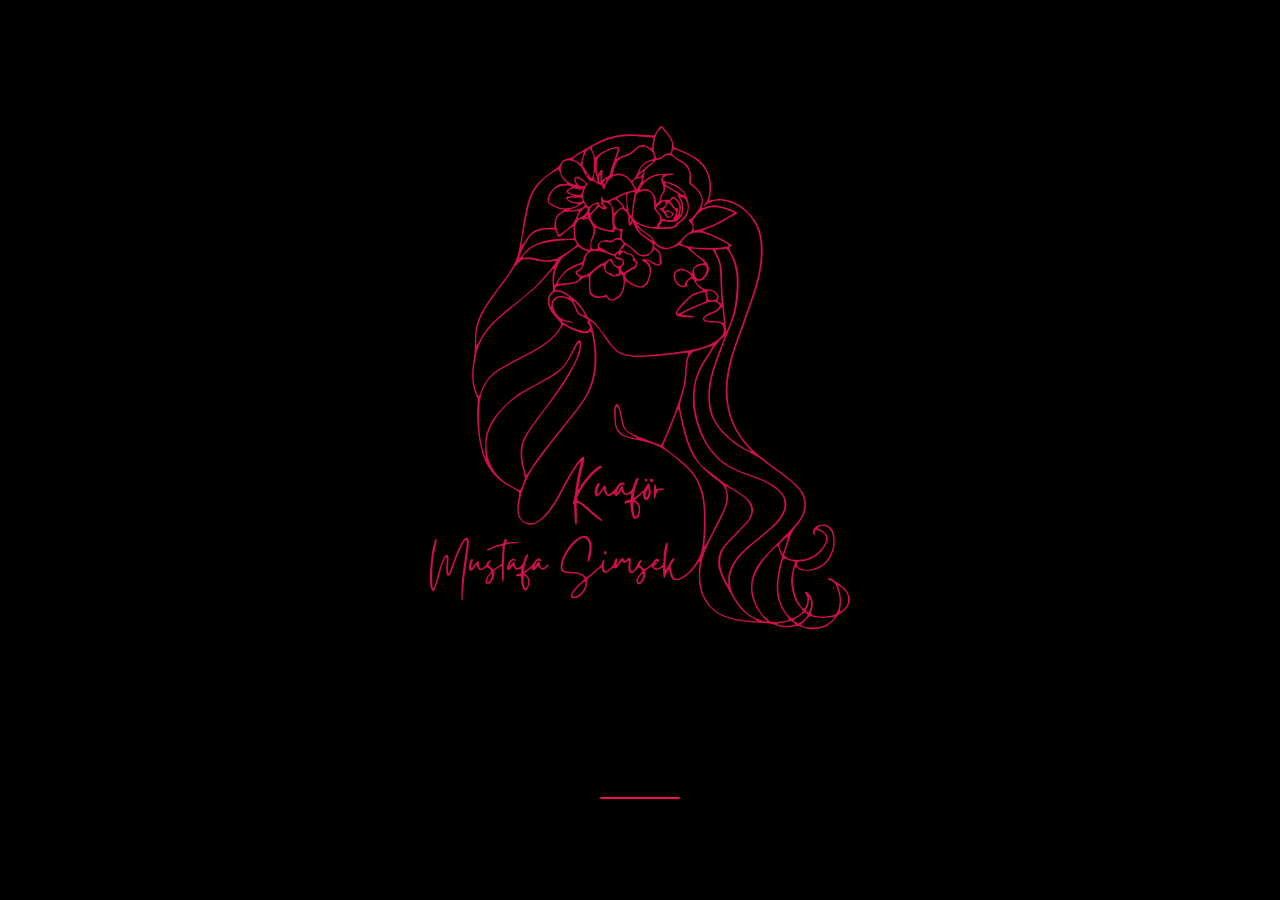
<file: index.html>
<!DOCTYPE html>
<html lang="tr">
<head>
    <meta charset="UTF-8">
    <meta name="viewport" content="width=device-width, initial-scale=1.0">
    <title>Kuaför Mustafa Şimşek</title>
    <style>
        * { margin: 0; padding: 0; box-sizing: border-box; }
        body {
            font-family: <link rel="preconnect" href="https://fonts.googleapis.com">
<link rel="preconnect" href="https://fonts.gstatic.com" crossorigin>
<link href="https://fonts.googleapis.com/css2?family=Elms+Sans:ital,wght@0,100..900;1,100..900&family=Gelasio:ital,wght@0,400..700;1,400..700&family=Quicksand:wght@300..700&display=swap" rel="stylesheet">
;
            background: #000;
            overflow: hidden;
            height: 100vh;
            width: 100vw;
        }
        #splash-screen {
            position: fixed;
            top: 0; left: 0;
            width: 100%; height: 100vh;
            background: #000;
            display: flex;
            flex-direction: column;
            justify-content: center;
            align-items: center;
            z-index: 9999;
            transition: opacity 1s ease-in-out, visibility 1s ease-in-out;
        }
        #splash-screen.fade-out {
            opacity: 0;
            visibility: hidden;
            pointer-events: none;
        }
        .logo-container {
            width: 85%;
            max-width: 420px;
            height: auto;
            position: relative;
            display: flex;
            flex-direction: column;
            align-items: center;
        }
        .logo-svg {
            width: 100%;
            height: auto;
            display: block;
            overflow: visible;
           
        }
        .logo-svg .svg-elem-1 {
            /* FILL: neon pembe, başlangıçta görünmez */
            fill: #CF0F47;
            fill-opacity: 0;

            /* STROKE: parlak pembe/beyaz hat */
            stroke: #00000;
            stroke-width: 1.8px;
            stroke-linecap: round;
            stroke-linejoin: round;

            stroke-dasharray: var(--path-length);
            stroke-dashoffset: var(--path-length);
        }

        /* Stroke çizilirken fill de aynı anda doluyor */
        @keyframes drawStroke {
            to { stroke-dashoffset: 0; }
        }
        @keyframes fillIn {
            0%   { fill-opacity: 0; }
            100% { fill-opacity: 1; }
        }

        .logo-svg.animating .svg-elem-1 {
            animation: 
                drawStroke 5s cubic-bezier(0.4, 0, 0.2, 1) forwards,
                fillIn    3s cubic-bezier(0.4, 0, 0.2, 1) forwards;
        }

        /* Neon Başlık */
        .neon-title {
            color: #00ffff;
            text-shadow: 0 0 5px #00ffff, 0 0 15px #00ffff, 0 0 30px #00ffff;
            font-size: 20px;
            font-weight: 300;
            letter-spacing: 6px;
            text-transform: uppercase;
            margin-top: 30px;
            opacity: 0;
            transition: opacity 1s ease;
        }
        .neon-title.show { opacity: 1; }

        /* Butonlar */
        .buttons-container {
            display: flex;
            flex-direction: column;
            gap: 14px;
            margin-top: 35px;
            opacity: 0;
            transform: translateY(20px);
            transition: opacity 0.8s ease 0.2s, transform 0.8s ease 0.2s;
        }
        .buttons-container.show {
            opacity: 1;
            transform: translateY(0);
        }
        .neon-btn {
            padding: 14px 40px;
            font-size: 14px;
            letter-spacing: 3px;
            text-transform: uppercase;
            text-decoration: none;
            text-align: center;
            border: 2px solid;
            border-radius: 3px;
            cursor: pointer;
            background: transparent;
            transition: all 0.3s ease;
            font-weight: 500;
            min-width: 260px;
        }
        .neon-btn.pink {
            color: #FF0B55;
            border-color: #FF0B55;
            box-shadow: 0 0 5px rgba(255,0,255,0.3), inset 0 0 5px rgba(255,0,255,0.1);
            
        }
        .neon-btn.pink:hover {
            background: rgba(255,0,255,0.1);
            box-shadow: 0 0 15px rgba(255,0,255,0.5), 0 0 30px rgba(255,0,255,0.3), inset 0 0 10px rgba(255,0,255,0.2);
            transform: translateY(-2px);
        }
        .neon-btn.cyan {
            color: #FF0B55;
            border-color: #FF0B55;
            box-shadow: 0 0 5px rgba(0,255,255,0.3), inset 0 0 5px rgba(0,255,255,0.1);          
        }
        .neon-btn.cyan:hover {
             background: rgba(255,0,255,0.1);
            box-shadow: 0 0 15px rgba(255,0,255,0.5), 0 0 30px rgba(255,0,255,0.3), inset 0 0 10px rgba(255,0,255,0.2);
            transform: translateY(-2px);
        }

        /* Loading */
        .loading-bar {
            position: absolute;
            bottom: -25px;
            left: 50%;
            transform: translateX(-50%);
            width: 80px;
            height: 2px;
            background: #111;
            border-radius: 2px;
            overflow: hidden;
        }
        .loading-bar::after {
            content: '';
            position: absolute;
            left: 0; top: 0;
            height: 100%; width: 0%;
            background: #FF0B55;
            box-shadow: 0 0 8px #FF0B55;
            border-radius: 2px;
            animation: loadProgress 5s cubic-bezier(0.4,0,0.2,1) forwards;
        }
        @keyframes loadProgress {
            0% { width: 0%; }
            70% { width: 90%; }
            100% { width: 100%; }
        }

        /* Ana içerik */
        #main-content {
            display: none;
            min-height: 100vh;
            background: #000;
            color: #fff;
            padding: 40px 20px;
            text-align: center;
        }
        #main-content.visible {
            display: flex;
            flex-direction: column;
            justify-content: center;
            align-items: center;
        }

        @media (max-width: 480px) {
            .logo-container { max-width: 300px; }
            .neon-title { font-size: 15px; letter-spacing: 3px; }
            .neon-btn { min-width: 200px; padding: 12px 30px; font-size: 12px; }
        }
    </style>
<link rel="canonical" href="https://www.kuaformustafasimsek.com.tr/">
    <link rel="icon" href="/assets/img/favicon.svg" type="image/svg+xml">
</head>
<body>
    <div id="splash-screen">
        <div class="logo-container">
            <svg class="logo-svg" viewBox="0 0 846.68146 1014.4468" xmlns="http://www.w3.org/2000/svg">
                <g transform="translate(-129.13175,-38.498232)">
                    <path class="svg-elem-1" d="m 893.1243,1052.3884 c -2.95857,-0.501 -8.58357,-2.0945 -12.5,-3.5411 -8.54635,-3.1568 -9.85129,-3.2198 -20.12077,-0.9713 -11.05125,2.4197 -21.37492,1.4893 -34.23532,-3.0854 -9.01469,-3.2067 -11.07039,-3.5402 -26.76468,-4.3425 -17.49595,-0.8944 -43.17015,-3.3805 -52,-5.0353 -8.30766,-1.557 -22.45549,-5.8745 -29.0546,-8.8667 -23.81876,-10.7999 -40.74398,-32.94182 -45.88111,-60.02251 -1.82462,-9.61866 -2.04914,-29.10464 -0.47049,-40.83494 0.6016,-4.47017 0.90953,-8.68043 0.6843,-9.35612 -0.22523,-0.67569 -2.15523,1.40151 -4.28889,4.616 -2.13365,3.21449 -7.72909,10.1331 -12.43429,15.3747 -12.55593,13.98729 -25.17414,20.27095 -34.51536,17.18807 -4.57021,-1.50831 -6.12148,-3.91569 -8.74694,-13.57414 -2.08701,-7.67763 -2.13034,-7.74007 -3.87579,-5.58454 -0.97085,1.19895 -2.73599,5.09719 -3.92253,8.66276 -3.57544,10.74418 -5.95662,8.24893 -5.98065,-6.26714 -0.008,-4.5375 -0.19397,-8.25 -0.41435,-8.25 -0.22039,0 -2.80789,1.1206 -5.75,2.49023 -2.94212,1.36963 -6.60725,2.49463 -8.14475,2.5 -2.7556,0.01 -7.70455,-3.80895 -7.70455,-5.94478 0,-1.76376 -1.94469,-1.17959 -6.49486,1.95101 -6.99054,4.80962 -7.39676,5.46085 -7.34079,11.76824 0.0321,3.62078 -0.67889,7.40686 -1.92854,10.26916 -2.19719,5.03261 -8.26478,10.96614 -11.2139,10.96614 -2.25302,0 -5.0311,-3.59627 -4.99995,-6.47251 0.0362,-3.34633 3.45046,-9.73696 7.84332,-14.68094 2.2741,-2.5594 4.13472,-5.3319 4.13472,-6.16111 0,-1.71455 -5.50755,-6.68544 -7.40721,-6.68544 -0.68956,0 -2.73051,2.05635 -4.53544,4.56967 -1.80492,2.51331 -4.7783,5.28335 -6.60751,6.15564 -3.05236,1.45557 -3.53263,1.45046 -5.8411,-0.0621 -3.19208,-2.09153 -4.06632,-6.5735 -3.2775,-16.8027 0.33339,-4.32328 0.36522,-7.86051 0.0707,-7.86051 -0.29448,0 -2.01037,1.125 -3.81309,2.5 -4.02391,3.06918 -5.91395,3.14912 -7.78623,0.32931 -0.79271,-1.19388 -1.91648,-1.877 -2.49729,-1.51804 -0.5808,0.35895 -2.9322,3.81076 -5.22534,7.67069 -4.21838,7.10057 -5.57198,7.97678 -9.00792,5.831 -1.65624,-1.03434 -2.69094,-0.45546 -8.04343,4.5 -4.94278,4.57614 -6.80105,5.68704 -9.5131,5.68704 -3.82603,0 -6.94542,-3.12758 -8.02589,-8.04696 -0.35673,-1.62417 -0.95035,-2.95149 -1.31915,-2.94959 -0.36879,0.002 -3.82054,2.75225 -7.67054,6.11191 -3.85,3.35966 -9.98135,8.53843 -13.62522,11.50838 l -6.62522,5.3999 -0.45212,8.23818 c -0.50998,9.29243 -2.52325,14.20241 -8.59075,20.95122 -7.78012,8.6537 -18.35788,12.4929 -22.63526,8.2155 -2.14256,-2.1425 -1.97159,-4.027 0.93103,-10.26205 2.3387,-5.02373 13.28971,-16.98612 22.36246,-24.42775 3.15111,-2.58459 3.27169,-2.90227 1.89754,-4.99935 -3.86236,-5.89442 -12.28354,-8.73939 -25.86882,-8.73939 -10.02687,0 -16.06057,-1.48275 -19.06136,-4.68423 -2.04449,-2.18123 -2.32132,-3.43378 -2.2437,-10.152 0.11304,-9.78477 3.91297,-19.86841 12.47317,-33.09923 10.84113,-16.75628 24.04822,-27.27046 34.44375,-27.42073 4.9109,-0.071 5.80326,0.26308 9.01305,3.37413 5.14495,4.98668 6.90601,11.82295 6.16899,23.94737 -0.89914,14.79121 -5.24057,28.96889 -7.2596,23.7074 -0.6788,-1.76893 -0.64495,-2.0845 1.9857,-18.5098 1.2876,-8.03957 1.42714,-11.57275 0.62783,-15.89663 -1.8288,-9.89288 -7.36926,-14.50426 -14.82578,-12.33964 -11.56054,3.35603 -31.08117,27.45935 -36.74796,45.37498 -5.63633,17.81931 -2.37107,22.68266 15.25019,22.714 4.83017,0.009 11.3713,0.62491 14.53586,1.36959 5.96886,1.40459 13.43275,5.63421 14.40261,8.16165 0.95532,2.48952 2.57874,1.66143 11.44943,-5.84032 17.738,-15.00062 20.67196,-18.00486 21.40626,-21.91903 0.91105,-4.85632 2.96038,-7.67444 4.48737,-6.17078 0.84528,0.83237 0.82332,2.62114 -0.0862,7.02474 -1.42414,6.89502 -0.66465,12.36849 2.05817,14.8326 1.84468,1.66941 2.08802,1.65235 5.3707,-0.37645 4.63372,-2.8638 12.17976,-11.89369 13.03451,-15.59762 1.16197,-5.03519 2.73357,-8.32828 4.25285,-8.91129 2.18745,-0.8394 2.75326,1.97287 1.38219,6.86988 -2.04442,7.30194 -0.58519,7.40061 3.92126,0.26514 5.98723,-9.48011 8.52945,-10.4411 10.51214,-3.97373 0.88595,2.88991 1.66136,2.83267 4.63069,-0.34182 3.57529,-3.82233 5.76868,-4.78223 7.54979,-3.30404 1.24131,1.0302 1.38614,3.13863 0.84618,12.31939 -0.52169,8.87012 -0.36356,11.45742 0.79384,12.98895 0.86653,1.14665 2.08582,1.66668 3.04486,1.29867 2.38112,-0.91373 8.52523,-9.6873 9.68319,-13.82728 1.17809,-4.21194 5.46031,-8.88387 8.14281,-8.88387 2.61521,0 2.31885,1.91543 -0.80007,5.17087 -3.20192,3.34209 -2.72138,4.81975 3.31347,10.1888 l 4.14976,3.69193 7.11405,-5.35179 c 3.9492,-2.97092 8.41266,-7.39949 10.03312,-9.95469 3.35852,-5.29584 6.22348,-7.17021 9.64645,-6.3111 4.71681,1.18384 2.11909,6.14661 -7.01969,13.41064 -1.49094,1.18508 -1.52288,1.60042 -0.26909,3.5 2.26739,3.43525 6.59635,3.24218 12.22534,-0.54525 5.60759,-3.77303 6.22889,-5.31247 6.37652,-15.79941 0.22051,-15.6653 4.36777,-34.75791 7.32955,-33.7429 1.61087,0.55205 1.51334,3.73377 -0.51322,16.7429 -2.2529,14.46209 -3.99196,37.13059 -2.93002,38.19253 0.4916,0.4916 2.78714,-2.69952 5.28809,-7.35119 5.59015,-10.39754 9.51652,-15.84134 11.42562,-15.84134 2.45491,0 1.71002,2.83672 -2.03165,7.73704 -1.93896,2.53938 -3.77135,5.59706 -4.07198,6.79484 -0.6453,2.57108 2.90668,18.23181 5.09484,22.46325 2.31084,4.46867 4.66236,5.32108 11.03152,3.99885 11.81903,-2.45362 30.4933,-21.25093 40.23564,-40.50074 6.30475,-12.4575 8.8522,-26.69461 10.19782,-56.99324 1.65504,-37.26586 -0.55183,-62.48491 -7.17555,-81.99858 -8.44246,-24.87178 -16.32729,-35.39307 -43.78691,-58.42799 -33.80996,-28.362 -43.64244,-32.9616 -92,-43.03721 -23.17831,-4.82935 -32.29261,-11.83644 -35.5916,-27.3629 -3.29678,-15.51606 -2.60755,-39.58667 1.21363,-42.38457 4.80961,-3.52164 9.57492,6.10163 12.90185,26.05455 2.73685,16.414 5.25236,22.67808 11.01427,27.42753 5.29668,4.36597 18.33641,10.44308 35.66806,16.62293 8.41158,2.99927 18.53162,6.83765 22.48898,8.52973 3.95735,1.69208 7.83707,3.07651 8.6216,3.07651 1.94672,0 8.38628,-14.75027 27.94063,-64 5.00376,-12.6025 16.46562,-48.05029 18.10814,-56.00252 0.85229,-4.12639 2.27256,-17.16536 3.15616,-28.97549 1.17904,-15.75899 2.1383,-22.94304 3.60487,-26.99748 3.4321,-9.48825 3.46035,-10.02451 0.52823,-10.02451 -1.41808,0 -9.46854,0.88469 -17.88991,1.96599 -18.22653,2.34026 -41.59753,4.49387 -66.26491,6.10623 -15.47264,1.01135 -19.56612,0.95444 -29.15401,-0.40532 -26.79773,-3.80046 -33.51641,-9.29082 -60.34599,-49.31334 -8.17759,-12.19877 -22,-25.3052 -22,-20.86044 0,0.88341 0.65059,2.8643 1.44575,4.40197 3.94512,7.62902 10.09097,40.15032 11.07511,58.60491 0.75024,14.06851 -0.65548,33.12216 -3.43064,46.5 -6.45774,31.13001 -16.70549,48.11894 -63.69811,105.59995 -24.30875,29.73428 -46.50687,58.95991 -60.67316,79.88116 -6.85107,10.11788 -16.34923,29.50243 -19.60871,40.01889 -1.19327,3.85 -2.80814,9.025 -3.5886,11.5 -4.86331,15.42249 -6.90822,35.6638 -4.35433,43.10078 2.0933,6.09574 5.69782,10.73572 10.56036,13.59398 4.03544,2.37208 5.8532,2.79798 11.77233,2.75824 9.98018,-0.067 16.85489,-3.9307 28.28049,-15.89405 11.19843,-11.72549 19.00208,-23.59445 35.30979,-53.70445 23.98042,-44.27664 37.34086,-63.8545 43.57596,-63.8545 2.63451,0 2.41279,2.69714 -1.56878,19.08362 -4.8411,19.92398 -9.38388,43.20712 -8.90414,45.63643 0.24208,1.22582 1.38883,-0.027 3.68352,-4.0243 10.86667,-18.92934 35.28629,-43.77389 41.79347,-42.52073 3.03725,0.58493 2.06571,3.10313 -2.02915,5.25951 -6.53893,3.44345 -24.27321,21.93098 -31.1608,32.48433 -8.22025,12.5953 -14.48036,25.06888 -14.48036,28.85285 0,2.75182 0.59512,3.31827 6.28229,5.97962 4.21391,1.97192 9.39944,5.85019 15.75,11.77945 5.20724,4.86179 13.51771,12.18461 18.46771,16.27292 11.69951,9.66289 11.07796,9.01834 9.86555,10.23075 -1.54085,1.54085 -11.1838,-5.28409 -25.91187,-18.33951 -18.03392,-15.98584 -18.86403,-16.62701 -22.45676,-17.34556 l -3.24217,-0.64843 0.37263,21.89953 c 0.31449,18.48316 0.14984,21.89952 -1.05543,21.89952 -2.30174,0 -3.10475,-4.94376 -3.73588,-23 -0.46799,-13.38883 -0.9275,-17.38185 -2.1632,-18.79759 -1.42791,-1.63597 -1.41182,-2.22042 0.17901,-6.5 0.9614,-2.58633 2.6479,-11.45241 3.74777,-19.70241 2.19416,-16.45808 6.79348,-40.53103 9.85353,-51.57362 2.35529,-8.49934 1.43394,-8.6115 -5.03303,-0.61269 -4.32565,5.35028 -12.6001,19.22464 -25.30834,42.43631 -3.0865,5.6375 -8.11275,14.81352 -11.16945,20.39116 -19.75503,36.04749 -39.99132,56.16176 -58.00542,57.65563 -6.96682,0.57774 -14.67785,-2.99146 -20.32628,-9.40841 -7.52001,-8.54319 -8.79867,-18.86104 -5.06716,-40.88838 1.11806,-6.6 1.7902,-12.9802 1.49363,-14.17823 -0.57242,-2.31241 -7.12698,-6.64822 -19.07005,-12.61476 -19.79856,-9.89099 -37.32101,-27.40519 -47.2479,-47.22562 -12.91415,-25.78496 -20.73098,-78.15441 -17.461,-116.98139 l 0.92641,-11 -3.92477,-9.31452 c -8.36187,-19.84493 -9.9521,-41.52201 -5.03879,-68.68548 2.28393,-12.62684 2.73019,-18.006 2.82065,-34 0.13802,-24.40426 1.61686,-34.90528 6.8877,-48.90861 6.39936,-17.00153 20.35325,-38.88881 47.74854,-74.89564 16.52972,-21.72573 25.82331,-37.5264 30.70033,-52.19575 3.27241,-9.84291 4.05335,-13.81311 10.11689,-51.43344 8.6048,-53.38712 13.1178,-69.7137 23.79354,-86.07748 8.47525,-12.99086 17.78992,-21.8366 36.21132,-34.38832 11.20317,-7.63346 13.93252,-9.99221 16.04219,-13.86395 1.3982,-2.56603 3.62178,-5.81468 4.94129,-7.21922 2.41894,-2.57486 10.31678,-5.51759 14.80833,-5.51759 1.33756,0 5.5781,-2.29061 9.43823,-5.098233 7.06292,-5.13713 36.42443,-22.256683 49.11517,-28.637133 23.27144,-11.700054 50.38796,-16.484833 79.65479,-14.055291 8.525,0.70769 19.31522,1.287595 23.97827,1.288679 l 8.47828,0.002 4.02172,-6.673611 c 4.7851,-7.940364 8.25321,-11.826419 10.55446,-11.826419 0.92626,0 3.32869,2.3625 5.33874,5.25 2.01004,2.8875 5.90755,7.938599 8.66113,11.224664 6.34663,7.573943 9.21865,13.509884 9.77344,20.19994 0.24096,2.905726 0.94785,5.706181 1.57085,6.223221 0.623,0.51705 6.30557,3.04847 12.62792,5.62539 31.36922,12.78572 46.42141,24.526773 55.09682,42.976793 7.61803,16.20128 8.89402,37.95894 3.3087,56.41867 -0.57981,1.91631 -0.41863,2.29849 0.77606,1.84005 0.82932,-0.31824 5.79674,-1.13974 11.03871,-1.82556 18.60117,-2.43361 37.7249,3.13867 55.2749,16.10604 9.29149,6.86531 22.65197,21.834 27.63911,30.96604 6.05927,11.09524 8.43396,18.36494 10.86396,33.25817 2.37971,14.58501 2.50529,26.50867 0.47115,44.73659 -3.76066,33.6994 -10.48808,57.32837 -35.73118,125.5 -18.25829,49.3084 -22.47936,62.48848 -28.18301,88 -8.79042,39.31818 -7.20236,74.27895 4.8821,107.47787 3.15205,8.65945 13.78675,27.61908 20.54132,36.62123 14.96382,19.94302 27.23755,30.71126 75.11159,65.89844 21.82225,16.03924 40.43202,33.15029 45.3209,41.67102 6.49293,11.31639 8.35894,27.58671 4.5555,39.72083 -3.51586,11.21668 -6.8616,16.53238 -22.58366,35.88086 -3.561,4.38237 -5.08139,8.0546 -11.3423,27.39525 -3.97654,12.28397 -7.38104,22.8491 -7.56554,23.47805 -0.45262,1.5429 3.05826,4.62746 8.52006,7.48548 4.1001,2.14547 5.69969,2.34958 18,2.29683 11.36623,-0.0487 14.52737,-0.41699 20,-2.32982 23.82714,-8.32825 42.98676,-32.78496 36.45969,-46.53975 -2.0112,-4.23829 -6.56383,-7.48456 -14.2115,-10.13356 -6.44307,-2.23175 -7.76623,-1.33145 -7.48658,5.09403 0.2049,4.70791 -0.97876,5.81453 -2.72643,2.54898 -1.69334,-3.16404 -1.20113,-8.58506 1.03796,-11.43159 6.53079,-8.30256 19.96835,-10.75492 29.19925,-5.32887 9.00931,5.29579 12.72761,14.10206 12.72761,30.14355 0,12.2309 -1.64453,19.23588 -7.17237,30.55117 -8.3753,17.14394 -22.1896,26.78937 -41.93816,29.2821 -11.40846,1.44001 -19.6669,0.0351 -25.00354,-4.25353 -2.07276,-1.66571 -4.00421,-3.02857 -4.29211,-3.02857 -1.19339,0 -2.71384,4.40529 -4.21377,12.20882 -3.38209,17.5956 -0.17944,39.58816 8.17333,56.12622 4.1877,8.29152 10.05119,15.66502 12.45696,15.66502 2.63189,0 6.03897,-8.1368 6.6525,-15.88742 0.45858,-5.7933 0.20212,-7.2078 -2.0697,-11.4156 -3.15119,-5.83647 -3.20751,-6.69704 -0.4383,-6.69704 3.18798,0 9.35544,7.07514 11.7527,13.48244 2.6495,7.0814 2.65087,13.89992 0.005,23.33032 -2.45767,8.7586 -2.23267,9.1922 6.01926,11.6014 10.25608,2.9944 29.55341,1.7629 40.37121,-2.5763 3.49312,-1.401 6.39388,-6.9163 8.25434,-15.6939 2.06239,-9.73032 1.75991,-17.44062 -1.10414,-28.14396 -4.66164,-17.42126 -7.3869,-21.46316 -16.87331,-25.02521 -4.46632,-1.67694 -6.19205,-4.97479 -2.60356,-4.97479 2.86207,0 6.67727,2.06312 18.61417,10.06584 11.34916,7.6087 17.17129,13.62388 20.98069,21.6763 3.9254,8.2976 4.261,14.7602 1.1226,21.61542 -3.7707,8.2365 -8.36034,13.3595 -15.9281,17.7793 -5.06833,2.96 -7.99487,5.6208 -11.81488,10.7418 -4.97972,6.6757 -11.49301,12.4094 -17.45082,15.3621 -10.00761,4.9598 -25.16187,7.3797 -35.37923,5.6494 z m 23.19963,-4.3854 c 7.61664,-1.9839 12.89069,-4.7485 20.376,-10.6809 5.51249,-4.3688 8.32803,-8.1328 7.04397,-9.4169 -0.24324,-0.2432 -3.68874,0.2407 -7.65668,1.0754 -12.10703,2.5468 -22.97095,1.9479 -38.88578,-2.1436 -1.88944,-0.4858 -3.8612,0.9096 -11,7.7847 -4.78385,4.6071 -8.83775,8.6835 -9.00868,9.0588 -0.44081,0.9678 3.32794,2.8321 8.70716,4.3071 6.59068,1.8073 23.5117,1.8158 30.42401,0.015 z m -53.50294,-3.6289 2.31745,-0.8777 -2.13385,-2.9967 c -2.80918,-3.9451 -5.59532,-4.5089 -13.20135,-2.6714 -3.46484,0.837 -8.32471,1.8043 -10.79971,2.1494 -8.93582,1.2462 -10.26265,1.6578 -9.09761,2.8229 3.11148,3.1115 25.96899,4.2042 32.91507,1.5735 z m 14.34749,-5.9817 c 6.16625,-3.9569 13.92572,-12.4943 13.16278,-14.4825 -0.31355,-0.8171 -1.90136,-2.174 -3.52846,-3.0154 -2.81315,-1.4547 -3.11398,-1.4019 -6.12882,1.0767 -1.74375,1.4335 -5.87045,4.3688 -9.17045,6.5228 -11.04539,7.2096 -10.51014,6.2599 -5.55212,9.8515 2.39371,1.734 4.80778,3.1527 5.36461,3.1527 0.55683,0 3.19044,-1.3976 5.85246,-3.1058 z m -36.5373,-1.3827 c 10.51484,-1.7054 12.3788,-2.289 12.35547,-3.8685 -0.009,-0.6286 -2.61974,-4.3932 -5.80102,-8.3656 -12.2458,-15.2913 -19.1771,-35.27752 -19.18073,-55.30722 -0.003,-15.02272 4.03078,-40.19858 9.02609,-56.33791 l 2.12565,-6.86777 -3.03454,-5.69338 c -1.66899,-3.13135 -3.34212,-7.61692 -3.71806,-9.96791 -1.31181,-8.20359 -4.36521,-6.53382 -20.58104,11.25483 -17.54153,19.24293 -26.61317,34.29246 -30.82765,51.142 -2.56345,10.24868 -2.40299,20.3512 0.53209,33.50004 1.94352,8.7067 8.44042,23.11202 14.34541,31.80762 4.33117,6.3778 13.90434,15.453 19.38581,18.3774 4.10303,2.1889 13.17004,2.3056 25.37252,0.3264 z m -52.78308,-0.3943 c 0.95103,-0.6027 -1.19902,-2.2386 -7.34592,-5.5893 -15.7983,-8.6116 -28.39734,-21.2988 -38.44187,-38.71082 -2.95611,-5.1244 -7.86049,-13.59204 -10.89863,-18.81704 -10.52447,-18.10002 -14.14636,-25.55171 -17.74077,-36.5 -3.35649,-10.22359 -3.58077,-11.67054 -3.17759,-20.5 0.91634,-20.06743 5.72207,-27.87932 35.41941,-57.5756 12.05885,-12.05842 23.38626,-24.16557 25.17203,-26.90478 11.71647,-17.97204 6.22987,-35.27975 -15.83123,-49.9402 -15.76093,-10.47375 -28.40136,-17.84473 -29.21186,-17.03423 -0.28448,0.28449 0.5468,3.44867 1.84731,7.03152 2.79329,7.69545 3.11089,17.63262 0.86761,27.14656 -1.78786,7.58247 -10.62247,27.77606 -18.19334,41.5852 -9.56763,17.45118 -24.92424,49.14894 -28.20858,58.22565 -11.99737,33.15635 -10.85248,68.59104 3.01699,93.37662 14.78756,26.42622 38.35365,38.39442 84.88187,43.10782 6.325,0.6407 12.175,1.2965 13,1.4572 2.80278,0.546 3.49856,0.4945 4.84457,-0.3586 z m 20.15543,0.057 c 0,-0.4541 -1.1883,-1.9166 -2.64066,-3.25 -4.61111,-4.2333 -14.14631,-16.7183 -17.91475,-23.4569 -2.00116,-3.5784 -5.20538,-10.88502 -7.1205,-16.23682 -6.73468,-18.82008 -5.31388,-41.01791 3.77728,-59.01412 8.52665,-16.87876 14.48284,-24.01341 47.34829,-56.71642 38.5535,-38.36293 46.70072,-48.82119 51.08827,-65.57996 3.15911,-12.06664 -0.17478,-28.20829 -8.03879,-38.92121 -4.52785,-6.16817 -13.1362,-14.15732 -28.03821,-26.02143 -12.26853,-9.76749 -13.80739,-10.91955 -30.96093,-23.1789 -5.5,-3.93076 -12.97668,-9.54501 -16.61485,-12.47611 -3.63817,-2.9311 -13.76317,-9.08716 -22.5,-13.68012 -20.21112,-10.62501 -26.70788,-14.47936 -35.28587,-20.93417 -17.80721,-13.39967 -30.7886,-27.5872 -39.23457,-42.88001 -9.06156,-16.40743 -12.35958,-32.15277 -11.58904,-55.32809 0.85997,-25.86464 7.20262,-49.9471 25.12892,-95.41216 4.20968,-10.67669 7.48836,-19.90169 7.28596,-20.5 -0.83599,-2.47119 -15.79197,13.92545 -22.9273,25.1358 -26.19712,41.15846 -31.29569,51.86747 -35.36306,74.27636 -2.27345,12.52546 -2.29947,37.12023 -0.0524,49.5 9.07637,50.00352 30.53753,86.82138 63.17153,108.37442 11.62729,7.67921 24.74497,13.5451 49.55084,22.15786 28.52347,9.90354 46.4577,19.45039 57.37226,30.54074 15.94493,16.20173 17.46549,33.24253 4.76305,53.37912 -7.49257,11.87762 -16.35194,20.4097 -46.77594,45.04786 -23.49356,19.02571 -30.41838,25.33753 -38.68552,35.26099 -8.27532,9.93328 -13.11872,18.28382 -16.89253,29.12453 -2.36706,6.79966 -2.82693,9.74128 -2.83814,18.15438 -0.0162,12.18873 1.62171,18.99897 7.4463,30.96014 8.68427,17.83362 24.59602,35.60312 38.35535,42.83342 6.89967,3.6256 23.07105,9.5053 26.43497,9.6113 0.9625,0.03 1.75,-0.3164 1.75,-0.7705 z m 58.61564,-8.6213 c 3.7864,-1.8959 8.63951,-5.2465 10.78468,-7.446 3.86807,-3.966 3.88604,-4.0209 2.17297,-6.6354 -0.95005,-1.45 -3.21156,-4.2867 -5.02558,-6.3039 -5.41231,-6.0185 -9.47167,-13.20552 -12.02736,-21.29412 -2.91139,-9.21432 -5.51329,-23.54213 -5.51579,-30.37354 -0.003,-6.97893 2.4931,-20.41133 5.54235,-29.83078 1.41529,-4.37198 2.20872,-8.30122 1.76317,-8.73164 -0.44554,-0.43043 -3.71513,-1.52877 -7.26574,-2.44076 -3.55061,-0.91199 -7.69076,-2.29686 -9.20034,-3.07749 -5.86565,-3.03325 -7.25858,-1.25272 -10.85002,13.86916 -8.64752,36.41071 -7.55831,60.72235 3.7249,83.14187 1.91833,3.8117 4.44206,8.3117 5.60828,10 3.18894,4.6165 10.94032,12.5696 12.25089,12.5696 0.63428,0 4.2512,-1.5512 8.03759,-3.447 z m 28.71429,-14.6193 c 2.56601,-7.6193 2.63594,-17.46852 0.15574,-21.93362 l -1.94412,-3.5 -0.63565,8 c -0.46778,5.88732 -1.39756,9.54152 -3.52077,13.83752 l -2.88513,5.8375 2.40138,1.9454 c 1.32076,1.0699 2.89576,1.7882 3.5,1.5961 0.60424,-0.192 1.92209,-2.7943 2.92855,-5.7829 z m 69.9122,-2.8828 c 1.67561,-1.8971 3.93657,-5.4613 5.02437,-7.9204 2.5752,-5.82172 2.0284,-15.68142 -1.2229,-22.04882 -3.65636,-7.16083 -14.62826,-16.83031 -16.72175,-14.73682 -0.29008,0.29008 0.39589,3.36867 1.52438,6.8413 4.30371,13.24352 5.19312,25.18812 2.74122,36.81394 -0.75398,3.575 -1.16363,6.8446 -0.91033,7.2659 0.70854,1.1783 6.16796,-2.3691 9.56501,-6.2151 z M 428.55563,984.21078 c 6.56427,-4.52371 12.16038,-12.76137 13.59619,-20.01413 2.1474,-10.84714 -0.96153,-10.05545 -14.24793,3.62824 -7.99911,8.2383 -12.57848,15.46379 -11.53087,18.19379 1.01789,2.6526 6.99765,1.7652 12.18261,-1.8079 z m 301.84054,-28.52243 c -0.80265,-8.80019 0.79462,-16.82869 5.30399,-26.65994 8.96581,-19.54714 20.14582,-31.83313 53.56695,-58.86608 33.03176,-26.718 42.64659,-36.62405 50.05125,-51.56727 3.98785,-8.04783 4.18493,-8.87392 4.18012,-17.52143 -0.006,-11.12517 -1.96816,-16.02304 -9.68906,-24.1879 -6.17909,-6.5344 -21.41602,-16.97432 -31.36552,-21.49079 -3.81721,-1.73277 -16.84037,-6.73739 -28.94037,-11.12137 -36.57396,-13.25121 -51.83037,-21.72602 -67.16541,-37.30986 -23.23576,-23.61274 -38.47092,-55.14089 -45.40638,-93.96547 -1.83295,-10.26085 -2.0682,-14.46379 -1.62321,-29 1.0201,-33.32234 7.64211,-52.04948 30.51097,-86.2854 7.3753,-11.04123 10.16237,-16.2146 8.73535,-16.2146 -0.3209,0 -5.18872,1.52209 -10.81738,3.38241 -5.62867,1.86033 -14.42581,4.65436 -19.5492,6.20897 -7.93117,2.40658 -9.88308,3.44257 -13.13686,6.97251 -5.36625,5.82169 -6.70198,11.52393 -8.49239,36.25416 -1.69538,23.41773 -2.38656,27.15891 -9.02759,48.86437 -2.49034,8.13941 -4.51548,16.60313 -4.50031,18.80826 0.0604,8.76995 10.54322,52.49284 17.62437,73.50932 4.24678,12.60423 13.54359,30.98314 20.34402,40.21818 5.13748,6.97676 10.26536,11.4503 28.00402,24.4306 5.775,4.22587 12.975,9.81514 16,12.42062 3.025,2.60547 12.025,8.65806 20,13.45021 20.48277,12.30801 28.1432,17.8096 34.99105,25.12998 7.04473,7.53084 8.73961,10.52608 10.0901,17.83158 1.25733,6.80151 -0.48902,14.22047 -5.25676,22.33215 -2.0253,3.4458 -11.54383,14.06365 -24.35814,27.17135 -23.28784,23.82103 -27.07856,28.20345 -30.72012,35.51533 -6.39809,12.84669 -7.40557,25.52279 -3.19015,40.13813 3.06944,10.6421 11.96223,29.77767 13.4198,28.87684 0.63911,-0.39499 0.79657,-3.16177 0.41686,-7.32486 z m -175.21162,-1.69536 c 3.42575,-4.94266 4.90843,-12.49475 2.45306,-12.49475 -3.14663,0 -10.48508,12.33994 -9.25099,15.55595 0.97298,2.53554 3.80173,1.26172 6.79793,-3.0612 z m 342.92301,-21.92934 c 9.94541,-2.10815 21.43502,-7.97402 27.50158,-14.04059 5.8963,-5.8963 13.4547,-20.39466 15.43787,-29.61259 1.83897,-8.54766 0.85618,-24.27285 -1.90069,-30.41223 -4.0051,-8.9191 -10.20695,-13.47768 -18.35886,-13.49442 -3.27381,-0.007 -9.78542,2.94251 -9.78018,4.42963 0.002,0.58564 2.11567,1.93351 4.69691,2.99529 5.45392,2.24343 11.75662,7.61931 13.98498,11.92848 3.81992,7.38692 -1.13168,21.05012 -11.6097,32.03518 -11.80606,12.37737 -24.37371,18.87603 -39.16207,20.25046 -8.84974,0.8225 -11.38982,2.69163 -9.81132,7.21972 1.40664,4.03509 3.97326,6.12375 10.14512,8.25589 6.34754,2.19283 10.18428,2.28341 18.85636,0.44518 z M 587.00353,916.46306 c 0,-1.71665 -1.89848,-1.02302 -3.04051,1.11087 -1.01635,1.89908 -0.93426,1.98117 0.96482,0.96482 1.14163,-0.61098 2.07569,-1.54504 2.07569,-2.07569 z m 259.05073,-31.93149 c 2.80982,-8.78166 4.96037,-16.73194 4.77901,-17.66727 -0.47118,-2.43005 -14.64892,9.95694 -16.51891,14.43244 -1.27824,3.05926 -1.20447,4.02021 0.77094,10.04224 2.23721,6.82012 3.51712,9.15926 5.01166,9.15926 0.4667,0 3.14748,-7.185 5.9573,-15.96667 z M 697.5177,858.74824 c 19.42749,-37.6011 22.26953,-43.52357 25.78424,-53.73122 2.64138,-7.67126 3.11255,-10.51291 3.15347,-19.01878 0.0422,-8.77394 -0.27497,-10.68905 -2.58705,-15.62001 -3.6071,-7.69286 -8.60033,-12.91392 -19.28988,-20.17001 -13.42559,-9.11332 -37.59531,-33.61797 -43.9925,-44.60211 -11.82816,-20.30923 -18.61417,-41.39322 -28.11667,-87.35787 -2.4483,-11.84266 -2.62022,-11.65269 -12.44302,13.75 -4.04084,10.45 -10.42404,25.96746 -14.18488,34.48324 -3.76083,8.51579 -6.83788,16.24902 -6.83788,17.18497 0,1.01891 5.3165,5.67125 13.25,11.59474 27.82274,20.77366 42.87094,34.62471 51.66034,47.55055 4.82908,7.10172 12.62167,24.10494 14.99719,32.72343 5.25628,19.07007 7.17969,49.99558 5.191,83.46307 -0.65364,11 -1.44329,21.4625 -1.75477,23.25 -0.31347,1.79886 -0.13865,3.25 0.39153,3.25 0.52682,0 7.17732,-12.0375 14.77888,-26.75 z M 316.26517,760.69469 c 5.12973,-13.34819 5.15913,-11.02587 -0.41864,-33.06536 -3.33694,-13.18529 -3.90588,-17.02146 -4.00429,-27 -0.22915,-23.23292 5.47173,-36.29023 30.1829,-69.13109 4.75926,-6.325 15.62345,-20.76436 24.14264,-32.08746 26.22954,-34.86242 48.76428,-70.99988 58.0376,-93.07104 5.81151,-13.83182 8.61048,-28.60338 5.75435,-30.36857 -1.87118,-1.15645 -3.55214,1.30901 -11.43974,16.77865 -17.81679,34.9434 -26.20554,43.09963 -65.16722,63.36094 -40.04666,20.82553 -60.63962,34.98538 -76.97069,52.92551 -20.89944,22.95861 -31.69688,45.00007 -33.04755,67.46197 -1.85899,30.91534 10.39239,58.88886 33.97634,77.57799 7.83469,6.20861 29.42152,18.30617 32.80542,18.38462 1.14744,0.0266 2.92155,-3.36823 6.14888,-11.76616 z m 17.58777,-33.28888 c 12.94217,-19.88545 23.83809,-34.41741 54.20242,-72.29011 44.82138,-55.90463 51.75886,-65.52605 60.10999,-83.36511 11.48349,-24.53021 15.50375,-60.04113 10.79383,-95.34202 -1.12821,-8.456 -2.88273,-17.21772 -3.9152,-19.5518 l -1.87086,-4.22939 -3.8348,2.00894 c -6.1351,3.21402 -14.38886,2.17427 -27.82548,-3.50527 -6.04488,-2.55511 -13.53771,-6.21777 -16.65073,-8.13924 -3.11302,-1.92146 -6.10308,-3.49357 -6.64458,-3.49357 -0.54149,0 -2.87146,3.12296 -5.17769,6.93991 -13.73317,22.72917 -36.59303,39.71164 -85.53631,63.54447 -43.41949,21.14304 -58.254,32.78842 -68.80802,54.01562 -5.08585,10.22912 -6.62788,15.50679 -8.76544,30 -3.56116,24.14558 -2.54202,56.32817 2.66999,84.31359 1.86248,10.00039 8.12052,30.18641 9.35835,30.18641 0.48615,0 0.36623,-1.6875 -0.26649,-3.75 -0.66771,-2.17655 -1.15338,-10.67319 -1.15748,-20.25 -0.008,-18.59967 1.51666,-26.41051 7.88143,-40.37708 10.74745,-23.58372 37.58945,-51.93031 65.58766,-69.26406 3.575,-2.21329 15.95,-9.10433 27.5,-15.31341 51.65334,-27.76799 57.53121,-33.16783 74.5913,-68.52517 3.8299,-7.93755 8.11614,-15.8018 9.52498,-17.4761 3.22177,-3.82886 6.08211,-3.94091 7.50998,-0.29418 1.54744,3.95211 0.37708,16.55622 -2.30067,24.77678 -3.08312,9.46502 -15.578,33.98938 -25.86654,50.76961 -11.55415,18.84439 -17.97598,27.75469 -57.44396,79.70361 -15.32225,20.1676 -25.54626,36.86127 -29.0913,47.5 -3.2062,9.62188 -4.2717,25.09115 -2.51408,36.5 1.97875,12.84416 6.16606,29 7.5163,29 0.68834,0 5.37888,-6.34159 10.4234,-14.09243 z m 437.90921,-39.75548 c -22.23616,-23.12478 -36.92423,-50.41409 -42.61331,-79.17228 -3.70836,-18.74563 -4.66281,-33.21588 -3.27122,-49.59413 2.89163,-34.0328 8.97904,-56.88109 30.59709,-114.84201 18.46982,-49.52009 29.50258,-83.51857 34.41194,-106.04367 5.01166,-22.99441 6.44061,-50.87813 3.66415,-71.5 -4.64092,-34.46987 -29.1738,-63.83043 -62.04727,-74.25719 -18.01014,-5.71243 -34.22262,-4.19568 -45.27029,4.23523 -2.89865,2.21208 -5.48615,4.02196 -5.75,4.02196 -1.25587,0 -0.17541,-2.38135 2.92093,-6.43778 5.88371,-7.70808 8.10101,-16.08563 8.08893,-30.56222 -0.0122,-14.64044 -1.69396,-22.33558 -7.57928,-34.68025 -5.72876,-12.01631 -18.00786,-23.29191 -34.41029,-31.598153 -9.01671,-4.56609 -29.64295,-12.75129 -30.61642,-12.14965 -0.35068,0.21673 -1.16681,2.49578 -1.81364,5.06455 -1.17401,4.66242 -1.16952,4.67719 2.58701,8.52422 2.06968,2.119553 7.76236,5.919283 12.65042,8.443863 13.99468,7.22798 19.16479,13.67889 21.62375,26.98065 0.5805,3.14021 0.78698,8.68066 0.45885,12.31212 l -0.59661,6.60265 7.08654,5.79543 c 11.69649,9.56549 17.33151,19.82118 17.24278,31.38175 -0.0262,3.4141 -0.71246,7.79859 -1.52501,9.7433 -1.75102,4.19079 -0.73645,5.21976 3.16,3.20484 3.54285,-1.83209 16.88514,-4.62532 22.09349,-4.62532 10.33663,0 46.14884,12.1068 46.14884,15.60124 0,0.76709 -4.13565,3.31609 -9.28229,5.72113 -5.10525,2.3857 -11.86604,5.99044 -15.02396,8.01054 -9.87614,6.31769 -25.79457,13.87746 -35.97579,17.08516 -5.38012,1.69506 -9.88012,3.51492 -10,4.04412 -0.11988,0.52921 4.05704,2.42332 9.28204,4.20915 12.92238,4.41667 40.56552,18.34946 45.45141,22.90859 l 3.95141,3.68714 -2.70141,2.15403 c -1.48577,1.18472 -2.70141,2.71065 -2.70141,3.39098 0,0.68032 1.78838,4.06864 3.97417,7.5296 7.26218,11.49884 11.4678,23.46337 14.11594,40.15832 2.03413,12.82393 1.44598,43.96449 -1.11925,59.26133 -4.21254,25.11995 -5.51579,29.47106 -18.19246,60.73867 -4.68266,11.55 -10.58503,26.625 -13.11637,33.5 -2.53135,6.875 -6.22615,16.73296 -8.21068,21.90657 -5.07917,13.24127 -12.10455,38.24125 -13.84585,49.27077 -4.6004,29.13928 -2.2294,51.7829 7.60221,72.60299 9.8452,20.84889 35.96494,45.30075 64.37227,60.26179 9.30588,4.90105 10.72593,3.91891 4.17864,-2.89003 z M 545.50353,666.90494 c -1.1,-0.84134 -5.06957,-3.14962 -8.82128,-5.12952 -9.14219,-4.82465 -15.91888,-11.08339 -18.5019,-17.08778 -1.15213,-2.6782 -3.01674,-10.00395 -4.14357,-16.27943 -2.56234,-14.27001 -4.5688,-21.27962 -6.56553,-22.93676 -3.27153,-2.71513 -3.9751,0.32397 -3.82898,16.53946 0.1852,20.55268 1.98557,26.95039 9.61446,34.16547 3.99418,3.77753 7.01077,5.58253 12.27144,7.34269 7.42378,2.48391 16.67762,4.72838 19.97536,4.8449 l 2,0.0707 z m -316.75476,-85.6567 c 0.54457,-0.6875 1.77734,-3.725 2.7395,-6.75 2.96204,-9.31262 10.66535,-22.87455 16.78879,-29.55721 11.61542,-12.67617 21.75547,-19.19924 59.22647,-38.1002 49.00545,-24.71911 67.16173,-37.80598 80.48418,-58.01218 7.61087,-11.54345 7.64535,-11.13874 -1.76143,-20.67634 -13.10032,-13.28251 -19.67778,-25.45414 -19.53739,-36.15407 0.10155,-7.73951 2.0516,-13.25932 6.32037,-17.89039 l 3.87983,-4.20912 -0.56102,-14.45024 c -0.4462,-11.49304 -0.22984,-15.70768 1.05723,-20.59459 0.89002,-3.37939 1.61823,-6.89241 1.61823,-7.80671 0,-2.48541 -2.48833,-0.41091 -9.97177,8.31336 -23.41084,27.29262 -32.71972,35.89224 -77.15019,71.27205 -33.87459,26.97421 -49.49108,44.12876 -60.41537,66.36564 -6.16478,12.54868 -9.42349,24.28953 -12.43572,44.80485 -3.35335,22.83851 -2.65913,36.73093 2.65822,53.19515 3.79619,11.75423 4.76009,13.15364 7.06007,10.25 z m 355.25476,-82.19105 c 42.17566,-3.8566 79.73368,-9.77154 95.76605,-15.082 21.59224,-7.15209 38.53189,-19.40145 41.08225,-29.70731 1.93015,-7.79966 -0.52951,-14.81955 -6.33711,-18.08611 -1.10616,-0.62217 -7.86119,-1.37915 -15.01119,-1.68219 -13.15736,-0.55764 -17.71748,-1.73113 -19.80501,-5.09656 -2.8665,-4.62125 3.30117,-10.02955 18.16433,-15.92793 13.56731,-5.38413 18.30027,-11.65994 12.73584,-16.88745 -4.92917,-4.63072 -15.81873,-4.75277 -27.09516,-0.30367 -35.41373,13.97242 -52.92277,23.1648 -44.25,23.2316 1.2375,0.01 6.45347,0.4601 11.59104,1.00125 18.32535,1.93028 14.70478,4.70542 -4.73958,3.63285 -13.18524,-0.72731 -18.0353,-1.81585 -20.57007,-4.61675 -2.2953,-2.53628 -1.57832,-5.29249 3.20861,-12.33435 6.84227,-10.06542 26.02352,-28.82699 32.21433,-31.50948 1.95012,-0.845 6.83393,-2.24611 10.85291,-3.1136 4.01898,-0.86749 7.35387,-2.01801 7.41087,-2.55671 0.057,-0.53871 -2.55625,-2.83079 -5.80724,-5.09351 -3.98531,-2.77383 -6.94994,-5.8753 -9.1005,-9.52054 -5.3377,-9.04753 -5.59985,-9.30164 -8.77405,-8.50496 -1.5625,0.39216 -4.14906,2.11341 -5.74792,3.82499 -2.49077,2.66638 -2.81728,3.64309 -2.2803,6.8214 0.59021,3.49348 0.43943,3.77472 -2.58992,4.83076 -9.54681,3.32803 -19.18117,-2.14507 -23.44935,-13.32114 -4.46507,-11.69161 1.95239,-22.55754 13.32258,-22.55754 5.63704,0 12.14238,2.21509 17.14232,5.83703 2.40149,1.73963 4.74883,3.16297 5.21631,3.16297 0.46748,0 0.84996,-1.36445 0.84996,-3.03212 0,-9.43092 8.74715,-16.94342 19.75,-16.9623 2.21974,-0.004 3.25,-0.48108 3.25,-1.50558 0,-2.05483 -2.40897,-4.30214 -13.21883,-12.33177 -5.10464,-3.79176 -11.98117,-9.50718 -15.28117,-12.70094 -5.27598,-5.10613 -6.94667,-6.07663 -13.84506,-8.04263 l -7.84506,-2.23579 -7.15494,3.39539 c -15.76786,7.48267 -27.4771,6.65687 -38.12088,-2.6885 -2.94196,-2.58307 -3.62261,-2.82857 -4.13565,-1.49162 -1.17855,3.07125 0.55456,6.11169 5.00904,8.7875 5.64281,3.38964 7.81145,7.44729 8.71614,16.30836 0.39308,3.85 1.02485,7.99834 1.40395,9.21852 0.52324,1.68417 -0.0409,2.9487 -2.34222,5.25 -4.63313,4.63313 -9.5391,3.80085 -18.33561,-3.11059 -2.00766,-1.57743 -5.15766,-3.16836 -7,-3.53542 l -3.34971,-0.66737 3.2313,3.68593 c 5.81941,6.63817 6.60533,9.09882 5.94682,18.61917 -0.60659,8.76998 -4.02784,20.18509 -7.50472,25.03976 -0.98477,1.375 -3.78914,3.54461 -6.23194,4.82135 -3.5992,1.88114 -5.46875,2.22344 -9.85858,1.80501 -6.15361,-0.58655 -15.37084,-4.77517 -22.51962,-10.23367 -5.64693,-4.31175 -6.05579,-3.98581 -6.84759,5.45881 -1.47879,17.63897 -13.10883,31.1485 -26.81502,31.1485 -4.2242,0 -5.01027,-0.37846 -7.66858,-3.69212 l -2.96192,-3.69212 -5.57208,1.33672 c -7.75491,1.86038 -16.79873,0.90844 -21.60842,-2.27446 -6.34664,-4.2 -7.52619,-7.99329 -7.58884,-24.40477 -0.0367,-9.62097 -0.44061,-14.61305 -1.24753,-15.41997 -1.90498,-1.90498 -8.5199,0.8212 -15.40992,6.3508 -3.31973,2.66426 -7.37482,5.53651 -9.01131,6.38277 -1.67523,0.8663 -10.09125,2.3414 -19.25962,3.37569 -16.93716,1.91071 -21.93288,3.44706 -23.09287,7.10185 -0.89991,2.83538 -0.40624,3.1399 6.65613,4.10574 10.85444,1.48443 18.07011,5.97847 38.21969,23.80385 4.98493,4.40994 12.2366,14.24509 16.97759,23.02602 3.76753,6.97796 5.4986,9.09359 9.66738,11.81498 2.79294,1.82324 6.56135,4.61731 8.37425,6.20906 3.75839,3.29991 19.17974,23.50251 33.02511,43.26423 7.0838,10.11084 17.58739,17.72089 28.61704,20.73361 13.00469,3.5522 26.69166,3.67274 60.98325,0.53707 z m -346.0484,-43.05895 c 12.74305,-18.75338 33.15308,-37.86393 71.44854,-66.8995 12.61905,-9.56776 27.61389,-22.81327 37.09986,-32.77173 20.91846,-21.96039 39.13929,-44.78234 36.46541,-45.67363 -0.65076,-0.21692 -4.58826,0.15489 -8.75,0.82625 -8.12694,1.31102 -18.24719,0.79463 -29.21541,-1.49071 -14.54001,-3.02956 -26.13562,-3.55618 -30.22653,-1.37275 -4.55208,2.42956 -13.99269,11.49314 -16.54276,15.88207 -4.79235,8.24814 -12.15086,18.8097 -25.94527,37.23889 -27.85065,37.20815 -38.47391,54.94923 -45.3653,75.76111 -2.68229,8.10047 -3.28585,11.83674 -4.097,25.36183 -0.52321,8.72401 -0.67231,16.58885 -0.33133,17.47743 0.42738,1.11372 2.39719,-1.63914 6.34111,-8.86183 3.14663,-5.76259 7.25004,-12.72743 9.11868,-15.47743 z m 208.20829,-4.5277 c 6.83119,-1.89739 7.00985,-10.54722 0.32643,-15.8044 -2.56746,-2.01957 -2.60997,-2.1679 -0.62118,-2.1679 2.16873,0 2.65601,-1.47832 1.48939,-4.51848 -0.355,-0.92513 -4.77123,-3.59695 -9.81383,-5.93739 -10.3292,-4.7941 -12.62533,-7.12426 -15.09801,-15.32169 -3.46445,-11.48535 -8.11358,-16.96338 -18.20935,-21.45596 -6.58493,-2.93026 -16.07781,-3.01347 -19.90971,-0.17453 -7.6048,5.63417 -9.2863,13.65042 -4.85834,23.16134 6.47022,13.89755 17.3276,21.22168 34.31485,23.14796 2.90407,0.32931 5.15407,1.04875 5,1.59875 -0.43322,1.54644 -11.00711,0.6526 -17.45884,-1.47583 -3.17567,-1.04767 -5.99907,-1.67974 -6.2742,-1.4046 -0.97118,0.97117 7.54628,7.36369 14.9529,11.22244 8.03954,4.1885 21.29142,8.8288 27,9.45437 1.925,0.21095 3.95,0.45305 4.5,0.53801 0.55,0.0849 2.64695,-0.30299 4.65989,-0.86209 z m 282.43467,-2.15515 c 2.67926,-5.18112 9.35396,-23.73634 11.44529,-31.81715 6.49634,-25.10151 9.27578,-63.19798 6.09199,-83.5 -3.11262,-19.84822 -8.85562,-35.5712 -15.85956,-43.41975 l -3.77228,-4.22719 -10.33858,0.72253 c -7.32216,0.51171 -10.49242,1.12341 -10.86584,2.09653 -0.29,0.75571 1.07706,4.66411 3.03789,8.68533 7.8296,16.05673 9.67411,25.31709 9.66009,48.4985 -0.009,15.67263 1.873,42.9247 4.53446,65.64405 1.28859,11 2.64548,24.6125 3.01531,30.25 0.36982,5.6375 0.83731,10.25 1.03886,10.25 0.20155,0 1.10711,-1.43228 2.01237,-3.18285 z m -7.31335,-15.59853 c -0.12034,-0.56726 -0.47622,-4.78601 -0.79085,-9.375 -1.50306,-21.92249 -1.81417,-22.70473 -6.82446,-17.15893 -4.12872,4.57 -9.87105,7.86665 -21.42058,12.29749 -8.13788,3.12199 -10.79396,5.42452 -9.66156,8.3755 0.95755,2.49534 6.17936,3.64 16.81546,3.68609 7.16349,0.031 11.55477,0.57161 15.10078,1.85892 5.28818,1.91976 7.13974,2.00602 6.78121,0.31593 z M 440.50969,419.48827 c 1.24008,-2.00648 -4.01156,-10.13473 -12.25758,-18.97174 -4.62835,-4.96006 -8.83155,-9.01829 -9.34043,-9.01829 -0.50889,0 0.39096,2.3625 1.99967,5.25 1.6087,2.8875 3.4942,7.275 4.19,9.75 1.78071,6.33405 4.55197,9.93679 9.30325,12.09457 4.78257,2.17198 5.27181,2.24374 6.10509,0.89546 z m 201.49384,-8.4466 c 5.225,-2.70682 17.375,-8.10854 27,-12.00381 16.37706,-6.62786 17.48529,-7.24136 17.27068,-9.56097 -0.63843,-6.90077 -1.90205,-14.94336 -2.43095,-15.47226 -0.32805,-0.32804 -2.56369,-0.16241 -4.96809,0.36807 -2.4044,0.53049 -6.951,1.4812 -10.10355,2.1127 -7.74576,1.55158 -14.63826,6.79476 -28.03949,21.3299 -11.09256,12.03111 -13.42239,15.43257 -12.39837,18.10112 0.70061,1.82577 0.81323,1.78561 13.66977,-4.87475 z M 373.98822,397.7084 c 0.0201,-4.31084 3.26277,-10.54935 6.74267,-12.97197 4.46819,-3.11063 10.70543,-4.21841 17.54741,-3.11654 3.31652,0.53411 6.83188,1.40024 7.8119,1.92473 2.13618,1.14325 3.91662,1.2361 3.90458,0.20362 -0.0143,-1.22371 -11.19308,-8.05711 -15.89392,-9.71566 -2.39183,-0.84389 -6.52655,-1.53434 -9.18826,-1.53434 -4.02917,0 -5.45627,0.54155 -8.52323,3.23438 -4.70791,4.13359 -6.38584,8.22849 -6.38584,15.58428 0,6.8393 1.77948,13.13678 3.11611,11.02771 0.46929,-0.7405 0.86016,-2.8268 0.86858,-4.63621 z m 342.10175,-16.45017 c -0.58864,-7.92916 -1.33297,-23.8314 -1.65408,-35.33832 -0.32112,-11.50692 -1.05255,-23.38479 -1.62542,-26.39526 -1.23009,-6.46429 -8.92271,-24.38423 -12.2705,-28.58411 l -2.34534,-2.9423 -18.84555,-0.65993 c -10.36505,-0.36296 -19.85805,-0.97794 -21.09555,-1.36663 -6.99874,-2.19824 1.87994,7.10758 15.80106,16.56123 3.28538,2.23106 7.59443,5.67749 9.57567,7.65873 4.04062,4.04062 8.34868,12.47721 8.3635,16.37846 0.0208,5.47421 -3.21183,12.0197 -8.8758,17.97196 -5.62075,5.90683 -5.71464,5.95618 -11.33205,5.95618 -3.11539,0 -5.89258,0.36929 -6.17154,0.82065 -1.14995,1.86066 3.68619,7.2746 10.34754,11.58381 6.42509,4.15636 7.67544,4.59554 13.0837,4.59554 11.1687,0 21.95792,7.83416 21.95792,15.94386 0,2.16596 -0.45,4.21622 -1,4.55614 -2.11472,1.30697 -0.85216,4.19138 2.73098,6.23913 2.05204,1.17273 3.88729,1.97593 4.07834,1.78488 0.19106,-0.19105 -0.13424,-6.83486 -0.72288,-14.76402 z m -10.30895,6.68331 c 6.57198,-4.6032 -3.41817,-17.4433 -13.57163,-17.4433 -3.46427,0 -4.20586,1.32536 -4.20586,7.51669 0,4.78638 1.46708,9.52418 3.31256,10.69765 2.1841,1.38876 12.13896,0.85813 14.46493,-0.77104 z m -202.92859,-2.52566 c 9.11656,-4.5556 13.37767,-11.6231 16.11756,-26.73269 1.16218,-6.40902 0.28274,-14.98229 -1.96834,-19.18847 -1.25851,-2.35154 -2.32265,-2.5153 -3.91072,-0.6018 -0.63661,0.76708 -2.71671,1.66708 -4.62244,2 -1.90573,0.33293 -5.05474,0.88128 -6.9978,1.21856 -2.72618,0.47322 -4.3816,0.0684 -7.25,-1.77303 -2.04444,-1.31245 -5.05703,-3.06248 -6.69465,-3.88896 -3.88095,-1.95863 -7.5185,-7.43543 -7.53782,-11.34913 -0.0254,-5.156 -1.16587,-6.06949 -5.10199,-4.0868 -5.31421,2.67686 -17.12887,11.97623 -19.8827,15.64975 -2.42354,3.23294 -2.5,3.82424 -2.5,19.33493 0,15.28947 0.10663,16.1495 2.40107,19.36653 4.84526,6.79351 16.2079,9.08124 25.09141,5.05184 l 4.49247,-2.0377 1.7146,2.30966 c 6.87875,9.26606 7.31731,9.39059 16.64935,4.72731 z m 58.78116,-27.16598 c 6.60418,-5.79854 11.24278,-20.61009 9.87728,-31.53918 -0.80156,-6.41546 -4.83605,-11.58559 -11.25734,-14.42607 -4.93973,-2.1851 -5.48922,-4.35532 -1.33384,-5.268 4.34211,-0.95368 9.9174,0.3436 16.08384,3.74246 13.28877,7.32459 12.74059,7.13912 15.58756,5.27371 1.87443,-1.22817 2.35189,-2.13661 1.76546,-3.35902 -0.44211,-0.92156 -0.70916,-4.12757 -0.59345,-7.12448 0.33039,-8.55671 -1.20132,-12.65327 -5.89161,-15.75716 l -4.04753,-2.67852 -4.88091,5.56445 c -5.83745,6.65495 -9.98741,8.82015 -16.90527,8.82015 -7.82028,0 -13.64229,-3.00638 -20.35423,-10.51053 -6.87797,-7.68979 -13.96075,-12.85253 -16.51864,-12.04069 -0.99008,0.31424 -2.86064,2.02931 -4.1568,3.81128 -1.29616,1.78197 -2.95244,3.5998 -3.68062,4.03963 -2.80397,1.69364 -1.42589,3.70031 2.54118,3.70031 2.30974,0 4.85661,0.77989 6.32892,1.93801 1.35508,1.06591 3.77827,2.25476 5.38486,2.6419 6.82332,1.64421 10.29105,4.24604 11.5553,8.66991 0.6842,2.39417 2.44851,5.26438 4.04019,6.57266 3.50123,2.87781 3.48465,5.25017 -0.0816,11.67752 -2.44973,4.4151 -3.20057,5.0362 -6.4185,5.30947 -2.37602,0.20177 -4.17679,1.07179 -5.17453,2.5 -0.84165,1.20479 -3.43593,3.09365 -5.76505,4.19746 -3.54664,1.68082 -4.286,2.53819 -4.55008,5.27628 -0.63722,6.60696 7.40748,14.39661 20.37196,19.7261 8.53531,3.50873 13.44889,3.30275 18.07342,-0.75765 z m 81.36994,-0.90727 c 0,-4.00075 3.7879,-9.03518 9.00365,-11.9666 2.28225,-1.28269 3.99635,-2.99621 3.99635,-3.99498 0,-2.12561 -7.29264,-8.27148 -12.29498,-10.3616 -10.30953,-4.30759 -20.56727,0.78461 -20.66958,10.26091 -0.0978,9.05689 8.73011,19.20496 16.71456,19.21414 2.98085,0.003 3.25,-0.25759 3.25,-3.15187 z m -257.49495,-5.72205 c 4.07379,-7.75242 12.66411,-18.62411 17.82833,-22.56305 5.4237,-4.13686 19.50677,-11.41586 25.60589,-13.23471 5.7466,-1.71371 9.05662,-4.33702 9.06631,-7.18536 0.0129,-3.79856 2.2345,-8.8986 5.50088,-12.62829 1.92145,-2.19399 3.49354,-4.27301 3.49354,-4.62004 0,-0.34703 -2.09638,-1.21792 -4.65863,-1.9353 -2.56225,-0.71739 -6.94511,-2.84303 -9.7397,-4.72365 -3.15152,-2.12081 -5.51999,-3.09892 -6.23686,-2.57562 -0.63569,0.46402 -6.71532,4.73069 -13.5103,9.48147 -14.91374,10.42711 -19.68289,15.10406 -24.23469,23.76615 -5.88334,11.19604 -8.78591,21.36183 -9.37831,32.84606 -0.46021,8.92165 -0.3228,10.25 1.06035,10.25 0.94776,0 3.04768,-2.77571 5.20319,-6.87766 z m 18.99495,3.41373 c 15.45043,-1.72248 19.43474,-2.76883 23.46895,-6.16339 3.97338,-3.34339 3.837,-5.69961 -0.47726,-8.24508 -6.70321,-3.95499 -7.08987,-9.69765 -0.76334,-11.33702 6.07125,-1.57321 11.61967,-9.22139 8.21586,-11.32506 -1.44156,-0.89093 -10.54583,2.84323 -21.82805,8.95287 -7.09022,3.83956 -10.66515,6.54814 -14.62608,11.08161 -9.72797,11.13411 -13.91274,20.12774 -8.80125,18.91506 0.99614,-0.23633 7.66117,-1.08188 14.81117,-1.87899 z m 273.09996,-10.36217 c 2.31429,-1.67701 5.01818,-5.03728 6.65004,-8.26435 6.15379,-12.16941 1.32279,-19.99854 -10.41632,-16.8807 -11.13405,2.95714 -13.84566,6.4933 -11.84045,15.44094 2.73267,12.19374 7.81231,15.35221 15.60673,9.70411 z m -233.9954,-6.08186 c 2.25751,-1.02521 8.41226,-5.50667 13.67723,-9.95878 11.89359,-10.05737 15.90668,-12.80136 20.00142,-13.6762 1.76924,-0.378 5.01679,-2.14051 7.21679,-3.9167 6.0398,-4.87628 8.15721,-5.79418 10.48819,-4.54668 1.09351,0.58523 2.23799,2.28856 2.5433,3.78518 0.9828,4.81769 2.88269,7.49454 6.73198,9.48506 6.14557,3.17795 12.77547,0.0713 12.95003,-6.06821 0.12306,-4.32832 -1.12333,-5.39086 -6.53742,-5.5731 -4.82112,-0.16229 -8.24561,-2.39685 -9.76609,-6.37261 -0.58313,-1.52476 -1.68713,-2.25 -3.42508,-2.25 -1.41052,0 -4.23416,-0.84808 -6.27475,-1.88463 -13.63799,-6.92762 -30.94807,-9.07665 -39.18973,-4.86537 -6.17998,3.15782 -7.73351,5.80431 -10.95552,18.66307 -3.14167,12.53813 -4.89979,15.61767 -10.6493,18.65355 -4.97067,2.62462 -5.30529,4.50697 -1.38725,7.80379 3.77748,3.17854 8.63645,3.41909 14.5762,0.72163 z m 60.10979,-1.14898 c 0.79323,-1.09698 2.09366,-1.51126 3.75,-1.19463 2.32181,0.44385 2.52724,0.20081 2.43597,-2.88185 -0.18605,-6.28354 -1.25843,-8.09544 -6.42553,-10.85657 -3.79703,-2.02902 -5.64087,-3.88373 -7.78826,-7.83419 -1.54741,-2.8467 -3.29427,-5.17582 -3.88192,-5.17582 -1.97897,0 -7.51793,6.81658 -8.16404,10.04716 -1.25538,6.27688 -0.73669,9.01056 2.28251,12.02976 1.60769,1.6077 3.91078,2.92308 5.11798,2.92308 1.2072,0 3.74376,1.35991 5.6368,3.02202 3.48026,3.05571 4.78034,3.04112 7.03649,-0.079 z m 22.51731,-7.32627 c 1.50241,-0.35513 4.26182,-1.98919 6.13202,-3.63124 1.87019,-1.64205 4.34706,-2.98555 5.50415,-2.98555 2.49875,0 7.48421,-6.91903 6.61589,-9.18183 -0.31575,-0.82284 -2.01626,-2.13104 -3.77891,-2.90712 -2.96716,-1.30642 -3.18044,-1.72067 -2.87612,-5.58644 0.28008,-3.55794 -0.047,-4.42155 -2.2119,-5.84004 -1.39733,-0.91557 -4.47024,-1.90589 -6.82869,-2.20071 -2.64479,-0.33062 -5.32485,-1.50109 -6.99342,-3.05424 -2.61452,-2.43367 -2.79225,-2.46123 -5.29554,-0.82102 -1.42462,0.93345 -3.09726,2.81003 -3.71699,4.17019 -1.31968,2.89637 -3.14598,2.68993 -3.6017,-0.40712 -0.40292,-2.73825 -2.76654,-2.81359 -4.20067,-0.1339 -1.85115,3.45891 -0.324,5.96223 3.63727,5.96223 8.034,0 13.64233,6.65402 11.38168,13.50385 -0.60487,1.83278 -2.20204,4.05457 -3.54925,4.9373 -3.12497,2.04755 -3.09079,4.15081 0.14482,8.91244 l 2.5943,3.81786 2.1557,-1.95449 c 1.18564,-1.07496 3.38495,-2.24504 4.88736,-2.60017 z M 381.53647,306.721 c 7.94349,-2.47264 43.46706,-25.87352 43.46706,-28.63359 0,-3.46275 -3.12833,-8.58327 -5.627,-9.2104 -5.60343,-1.40637 -40.21064,1.72917 -57.32548,5.19391 -18.00682,3.64531 -26.7476,7.98428 -37.59532,18.66254 -10.96108,10.78985 -10.97779,11.70095 -0.2022,11.02901 8.08653,-0.50426 9.74299,-0.26738 30.25,4.32594 7.52956,1.68653 19.1026,1.10113 27.03294,-1.36741 z m -64.00556,-10.71862 c 9.35815,-12.0987 17.09389,-17.23669 35.18047,-23.36646 12.85781,-4.35767 25.87927,-6.21501 46.62101,-6.64989 9.80587,-0.20559 18.35587,-0.80977 19,-1.34263 1.28201,-1.06056 0.78037,-21.38108 -0.56075,-22.71455 -0.94461,-0.93923 -6.43328,2.89489 -18.17993,12.69964 -5.18563,4.32836 -9.92572,7.86975 -10.53354,7.86975 -0.60783,0 -2.64317,-3.375 -4.52299,-7.5 l -3.41786,-7.5 -6.8069,-0.22126 c -11.93706,-0.38801 -19.64461,0.32314 -25.75293,2.37614 -8.72643,2.93294 -15.86561,8.07202 -19.64874,14.14397 -1.78231,2.86063 -4.69625,7.46133 -6.47542,10.22376 -1.77917,2.76244 -4.1366,7.03744 -5.23873,9.5 -4.03269,9.01047 -8.19107,19.26033 -8.19107,20.18991 0,2.21372 2.83504,-0.34904 8.52738,-7.70838 z m 251.97262,0.22529 c 7.01452,-3.92404 10.90471,-15.85121 6.99204,-21.43733 -0.82938,-1.1841 -6.39733,-5.53355 -12.37323,-9.66544 -12.95587,-8.95802 -16.94681,-13.3529 -22.32401,-24.58349 l -4.04911,-8.45683 -1.63224,3.45683 c -1.21833,2.58024 -2.26381,3.45683 -4.12284,3.45683 -2.47548,0 -2.49365,-0.0678 -2.99061,-11.15931 -0.47544,-10.61114 -0.65021,-11.34479 -3.55788,-14.9353 -1.68184,-2.07679 -4.2806,-4.68887 -5.77502,-5.80462 -2.69589,-2.01276 -2.74514,-2.01355 -6.29761,-0.10042 -5.03386,2.71091 -9.96619,8.8409 -11.26551,14.00099 -1.65753,6.58266 -1.31233,14.443 0.84277,19.18986 1.56985,3.45781 2.59717,4.37818 5.87095,5.25971 2.18247,0.58768 4.57881,0.84387 5.32521,0.5693 0.7464,-0.27456 1.96897,-0.10935 2.71682,0.36713 1.14157,0.72733 1.11785,1.92668 -0.14784,7.47552 -2.56346,11.23824 -0.18522,16.68472 9.84458,22.54537 3.2157,1.87901 9.1017,6.69256 13.08002,10.69679 3.97832,4.00422 8.9501,8.18629 11.04841,9.29349 5.35033,2.82319 13.5987,2.74906 18.8151,-0.16908 z m -65.90735,-1.83181 c 1.04645,-1.15631 3.13678,-2.74058 4.64518,-3.52061 1.5084,-0.78002 3.70881,-3.32145 4.88981,-5.64762 1.18099,-2.32616 2.98541,-5.30258 4.00981,-6.61425 2.38844,-3.05823 2.35827,-3.37256 -0.66913,-6.97042 -2.0339,-2.41715 -3.60457,-3.14277 -7.9884,-3.6905 -5.13234,-0.64124 -5.66755,-0.49666 -9.00312,2.43201 -3.8774,3.4044 -5.46682,3.64367 -13.56002,2.04131 -9.70949,-1.92238 -17.24845,2.63051 -15.55149,9.39175 0.50338,2.00563 1.29701,2.68071 3.15145,2.68071 1.36325,0 4.64536,1.55664 7.29358,3.4592 6.14305,4.41334 14.94159,8.51845 18.28469,8.53103 1.42726,0.005 3.4512,-0.9363 4.49764,-2.09261 z m -51.35407,-16.14762 c 0.37759,-7.32005 1.0549,-10.50186 3.24627,-15.25 1.79793,-3.89565 2.92595,-8.27971 3.21625,-12.5 0.44243,-6.432 0.38767,-6.59939 -5.23419,-16 -3.12472,-5.225 -5.84402,-9.67346 -6.0429,-9.88546 -0.19888,-0.212 -1.4848,0.3505 -2.85762,1.25 -2.91347,1.90898 -5.52472,2.0672 -8.88073,0.5381 -3.92239,-1.78716 -8.01832,1.03779 -11.35402,7.83082 -2.59319,5.28095 -2.82294,6.65073 -2.72832,16.26654 0.11424,11.60889 1.709,17.68542 6.45022,24.57735 4.96262,7.21375 13.38068,12.27786 20.57718,12.37876 l 3.13072,0.0439 z m 12.91689,7.84762 c 2.46078,-0.54514 2.6157,-0.8848 2.113,-4.63267 -0.44668,-3.33025 -0.12097,-4.4956 1.84453,-6.59969 4.9623,-5.31216 14.39425,-8.18855 19.01525,-5.79894 3.96702,2.05142 5.80547,1.781 10.77223,-1.58452 3.18247,-2.15647 5.58235,-2.9818 8.67041,-2.9818 h 4.26992 l 0.69402,-6.48063 c 0.86063,-8.03645 0.46216,-9.1038 -3.70542,-9.92552 -6.57654,-1.29668 -7.31545,-1.19188 -7.63944,1.08353 -0.55218,3.87791 -2.52716,4.61776 -7.87135,2.94866 -2.65024,-0.82772 -7.74005,-2.02233 -11.31068,-2.6547 -3.57064,-0.63236 -9.06958,-2.2346 -12.21987,-3.56054 -3.15029,-1.32594 -6.07886,-2.41028 -6.50794,-2.40965 -0.42907,6.3e-4 -0.82079,2.58813 -0.87048,5.75 -0.0684,4.3531 -0.99756,7.77301 -3.82701,14.08602 -4.22571,9.4283 -5.12355,13.46599 -4.14923,18.65959 0.68571,3.6551 3.39773,5.72981 6.56659,5.02348 0.825,-0.18389 2.69496,-0.59907 4.15547,-0.92262 z m 153.21305,-5.40373 c 7.19251,-3.15398 12.93483,-7.80669 19.4118,-15.72842 3.40226,-4.16117 6.87434,-7.06874 11.18434,-9.36595 5.19026,-2.76638 6.583,-4.08336 8.21148,-7.76481 2.55359,-5.77281 1.73987,-9.38564 -3.36009,-14.91845 l -3.96245,-4.29875 3.8232,-2.4454 c 4.97456,-3.18184 7.92748,-6.48585 14.17963,-15.86552 9.88657,-14.83216 11.07927,-21.93701 5.571,-33.18637 -3.65993,-7.47454 -7.55655,-11.9543 -14.49909,-16.66889 -3.23425,-2.19633 -6.3042,-4.78511 -6.82211,-5.75283 -0.52242,-0.97617 -0.6944,-6.24669 -0.38628,-11.83842 0.52001,-9.43689 0.38392,-10.45415 -2.13642,-15.9695 -3.49141,-7.64037 -7.56945,-11.79991 -15.58353,-15.89494 -3.575,-1.82676 -8.85575,-5.34846 -11.735,-7.82601 -9.41168,-8.098593 -14.08468,-8.226803 -24.15164,-0.66263 -3.934,2.95595 -6.26134,3.993 -8.9611,3.993 -3.05415,0 -4.37877,0.77345 -8.14959,4.75859 -2.47647,2.61723 -7.99608,7.57784 -12.26581,11.02357 -6.5502,5.28611 -7.67305,6.62388 -7.18658,8.56214 0.49381,1.96749 -0.81085,9.18915 -3.1445,17.4057 -0.97975,3.4496 0.93559,2.77262 7.79591,-2.7555 9.30849,-7.50087 14.34865,-9.05941 34.29831,-10.60588 9.35,-0.7248 17.87162,-1.05173 18.93694,-0.7265 1.88961,0.57687 1.89105,0.62488 0.0589,1.9646 -1.03294,0.7553 -3.62114,1.37328 -5.75156,1.37328 -5.09009,0 -13.15503,3.53052 -14.71243,6.44054 -2.20293,4.11621 -0.12421,5.9859 8.21255,7.38673 11.54591,1.94005 23.74336,8.37299 32.26777,17.01803 3.27866,3.32506 4.71923,6.16355 7.87988,15.52655 3.55845,10.54142 3.83147,12.12415 3.41428,19.79289 -0.71034,13.05721 -6.0599,22.2776 -16.46205,28.37367 -2.90162,1.70046 -5.03119,3.86141 -5.9335,6.02095 -1.80327,4.31583 -3.44867,5.13619 -14.12655,7.04322 -15.99261,2.85621 -44.99351,0.19201 -57.13683,-5.24895 -9.27745,-4.15685 -10.1474,-4.42501 -10.1474,-3.12794 0,1.98288 11.11194,12.11411 19.48035,17.76105 9.34634,6.30685 12.16729,9.1114 14.59812,14.51326 4.36328,9.6962 16.30583,16.12382 27.42153,14.75857 2.2,-0.27021 6.64083,-1.64931 9.86852,-3.06468 z m 97.65771,2.80644 c 14.1314,-1.66711 14.97377,-1.89222 14.97377,-4.00153 0,-1.31534 -2.25368,-3.2268 -7.23373,-6.1353 -10.21279,-5.9646 -27.99765,-14.28393 -36.98636,-17.30134 -16.73426,-5.6175 -35.11372,-2.28571 -44.43305,8.05472 -5.37462,5.96352 -8.12527,11.00471 -6.75321,12.37677 1.74766,1.74766 15.42378,5.26611 25.40635,6.53629 11.93913,1.51912 43.826,1.79171 55.02623,0.47039 z M 322.41999,267.6337 c 11.56317,-17.86437 20.85193,-22.87785 44.51379,-24.0257 l 12.56975,-0.60976 0.55768,-8 c 0.81908,-11.74988 4.92046,-18.2849 15.41533,-24.56234 l 3.973,-2.37643 -6.973,-1.59067 c -8.25545,-1.88322 -22.97317,-9.27807 -25.18533,-12.65425 -2.00864,-3.06557 -1.2552,-11.34064 1.62549,-17.85291 2.39006,-5.40315 12.92506,-16.20969 18.27926,-18.75042 2.21376,-1.0505 6.06519,-1.7189 9.9587,-1.72829 8.73399,-0.0211 9.95887,-0.99273 5.82244,-4.61877 -6.46504,-5.66732 -8.07518,-7.98987 -11.17263,-16.11592 -2.22342,-5.8331 -3.6392,-8.25 -4.8327,-8.25 -2.21922,0 -21.53661,12.90732 -27.9581,18.68079 -8.00492,7.19711 -17.7508,20.05921 -22.59463,29.81921 -5.16792,10.413 -9.05218,25.28743 -15.40705,59 -7.17712,38.07452 -8.15376,45.32587 -5.91863,43.94448 0.59941,-0.37046 3.8964,-5.00951 7.32663,-10.30902 z m 255.58354,0.9994 c 0,-1.99589 -4.51137,-6.32066 -11.27552,-10.80913 -3.97346,-2.63667 -10.03698,-7.17509 -13.47448,-10.08538 -3.4375,-2.91029 -6.25,-4.87908 -6.25,-4.37509 0,0.504 1.50328,3.09776 3.34063,5.76393 3.53752,5.13328 14.15358,13.90058 21.65937,17.88742 4.94925,2.6289 6,2.91229 6,1.61825 z M 398.15445,251.79874 c 10.39622,-7.69514 17.92744,-14.46319 20.30216,-18.24488 2.3527,-3.74662 10.54692,-21.94539 10.54692,-23.42394 0,-0.47566 -1.2375,-0.55217 -2.75,-0.17003 -1.5125,0.38215 -8.48396,1.02186 -15.49213,1.42159 -11.9445,0.68129 -13.00691,0.91288 -16.97207,3.6997 -2.32647,1.6351 -5.59251,4.91248 -7.25787,7.28306 -2.81782,4.01107 -3.02492,4.9112 -2.98457,12.97208 0.0563,11.24858 3.27955,21.16192 6.88061,21.16192 0.75782,0 4.23495,-2.11477 7.72695,-4.6995 z m 98.66985,-4.58454 c 0.74618,-0.89909 0.76529,-4.42166 0.0637,-11.75 -0.55104,-5.75628 -0.73957,-12.2674 -0.41895,-14.46916 0.71314,-4.89721 -1.1401,-18.96673 -2.9625,-22.49087 -1.52124,-2.94175 -4.46015,-4.61714 -9.50307,-5.41744 -6.84923,-1.08695 -7.61837,2.63015 -1.34632,6.50649 2.4772,1.53099 3.36905,2.73971 3.15077,4.27023 -0.25373,1.77913 -1.08353,2.18507 -4.98072,2.43657 -3.96126,0.25564 -5.16307,-0.13317 -7.85997,-2.54285 l -3.18369,-2.84463 -8.39003,8.22174 c -9.35124,9.16366 -9.84212,10.56713 -6.37128,18.21601 3.4315,7.56218 7.37159,11.57113 14.67892,14.93546 12.0081,5.52857 24.7096,7.83652 27.12309,4.92845 z m 183.67923,-2.83516 c 16.4257,-4.84328 24.57337,-8.40792 39.24109,-17.16812 5.9174,-3.53413 13.12095,-7.72777 16.00789,-9.31919 2.88694,-1.59142 5.24944,-3.4166 5.25,-4.05595 10e-4,-1.30526 -12.87393,-6.46095 -23.47888,-9.40189 -10.45712,-2.89994 -22.45298,-2.63683 -31.7105,0.69553 -9.73413,3.50392 -15.03652,7.31314 -20.48881,14.71905 -7.29222,9.90513 -7.82392,11.30032 -5.76413,15.12513 1.23358,2.29061 1.58651,4.56205 1.21752,7.83577 -0.28579,2.53555 -0.2769,4.85282 0.0198,5.14948 1.26126,1.26125 6.54017,0.30229 19.70606,-3.57981 z m -92.82532,-6.33639 c 0.74964,-2.17558 2.25451,-4.90458 3.34415,-6.06445 2.17424,-2.31438 2.62049,-7.66821 0.99543,-11.94246 -0.54216,-1.42598 -3.12883,-4.88383 -5.74817,-7.68411 l -4.76242,-5.09142 -0.53787,-12.13099 c -0.60358,-13.61307 -1.95842,-17.6613 -7.55547,-22.57557 -5.09844,-4.47649 -9.27541,-4.83725 -19.07114,-1.64713 -9.76317,3.17951 -8.76144,1.12955 -13.39708,27.41608 -3.82722,21.70239 -3.8108,24.11666 0.19504,28.67907 5.83048,6.64054 19.46831,12.66203 32.60432,14.39573 11.21082,1.47961 12.36301,1.2022 13.93321,-3.35475 z m 33.57923,2.20879 c 1.3416,-0.87905 2.99669,-2.94398 3.67797,-4.58873 0.7033,-1.69794 2.23971,-3.2417 3.55472,-3.57175 1.27381,-0.31971 4.74702,-2.56156 7.71822,-4.98188 6.02204,-4.90552 11.27756,-14.55528 12.4043,-22.77575 0.75724,-5.52464 -1.67339,-14.65415 -4.87683,-18.31753 -2.39158,-2.73496 -8.33433,-4.97048 -9.25465,-3.48138 -0.30213,0.48886 0.69764,3.26821 2.22171,6.17633 2.45782,4.68984 2.77271,6.36129 2.78584,14.78749 0.0173,11.11186 -1.79139,15.72372 -9.19806,23.45326 -3.42985,3.57935 -5.07193,4.58955 -7.12234,4.38163 -1.46564,-0.14863 -4.51859,0.0824 -6.78434,0.5133 -2.89206,0.55006 -5.81783,0.28982 -9.81913,-0.87339 -7.82232,-2.27401 -9.60163,-1.58699 -12.31735,4.75594 -1.24082,2.89809 -2.25332,5.66546 -2.25,6.14971 0.003,0.48596 6.0133,0.67671 13.41335,0.42574 10.00266,-0.33924 14.02674,-0.86058 15.84659,-2.05299 z M 534.82637,227.3754 c -0.17756,-1.85744 -0.77284,-3.27865 -1.32284,-3.15825 -1.20902,0.26467 -1.8858,4.83334 -1.04179,7.03278 1.0197,2.65729 2.72235,-0.13256 2.36463,-3.87453 z m 86.8364,-5.87716 c 4.60594,-9.47651 4.63288,-10.36279 0.44926,-14.78299 -1.98467,-2.09691 -5.3184,-5.92857 -7.40827,-8.51479 -4.81062,-5.95315 -7.27719,-6.16566 -8.19951,-0.70647 -0.46814,2.77091 -1.60154,4.72081 -3.69743,6.36109 -2.62784,2.0566 -2.87293,2.64453 -1.87763,4.50425 1.3879,2.59332 2.79781,2.69915 5.33762,0.40064 1.83627,-1.6618 2.16913,-1.60008 7.5661,1.40274 8.0702,4.49018 8.54095,5.73348 3.75401,9.9146 -5.18353,4.52751 -9.38092,4.6387 -12.9945,0.3442 -1.42389,-1.69219 -2.58889,-3.47654 -2.58889,-3.9652 0,-1.73455 -6.03731,-7.73088 -9.03309,-8.97178 -3.48801,-1.44478 -3.40763,-3.62284 0.1184,-3.2082 5.64493,0.66381 10.97208,-4.09172 11.13845,-9.94327 0.15906,-5.59425 -4.40844,-5.79065 -9.00351,-0.38716 -1.49614,1.75936 -4.40775,4.45679 -6.47025,5.99428 -2.0625,1.53749 -3.75,3.60528 -3.75,4.59509 0,0.98982 2.01416,4.15931 4.47592,7.04334 2.46175,2.88402 4.99112,6.85826 5.6208,8.83165 0.62969,1.97339 1.56272,4.03798 2.07341,4.58798 1.39781,1.50539 10.67364,3.2856 16.32987,3.13401 l 5,-0.13401 z m -188.57434,0.95669 c 8.87875,-4.5296 14.82319,-12.20243 13.50933,-17.43728 -1.35645,-5.40454 -8.94194,-1.13596 -15.21574,8.56236 -4.19539,6.4854 -5.55089,10.91823 -3.33865,10.91823 0.57191,0 2.84219,-0.91949 5.04506,-2.04331 z m 13.72694,-2.21817 c 0.46613,-2.4204 -1.50601,-2.17849 -2.85963,0.35078 -0.95762,1.78933 -0.85664,2.03894 0.70333,1.73852 1.00182,-0.19293 1.97216,-1.13312 2.1563,-2.0893 z m 169.58226,-2.00153 c 1.9959,-3.16416 -5.73196,-8.69691 -9.40313,-6.73216 -2.26544,1.21243 -2.38094,1.83927 -1.00551,5.45691 1.69237,4.45128 7.92368,5.21473 10.40864,1.27525 z m -80.01812,-7.4592 c 0.91562,-10.84154 2.4157,-21.42947 4.32548,-30.53031 0.89476,-4.26388 1.31318,-8.06617 0.92982,-8.44953 -1.11983,-1.11983 -12.02131,1.54261 -13.2745,3.24199 -1.9831,2.68918 -2.51004,10.10478 -1.32724,18.67828 0.62841,4.55498 1.53368,11.15632 2.01172,14.66966 0.82523,6.06494 4.04587,11.79434 5.96365,10.60909 0.39281,-0.24277 1.00978,-3.9414 1.37107,-8.21918 z m 94.09804,2.49775 c 3.07922,-10.36887 1.00256,-19.49983 -5.74924,-25.27912 -2.24663,-1.92303 -4.59459,-3.49642 -5.21769,-3.49642 -0.6231,0 -2.4107,1.33373 -3.97245,2.96384 -3.15004,3.28793 -3.3621,2.59818 3.23927,10.53616 1.82956,2.2 3.80518,4.59841 4.39026,5.3298 0.64423,0.80535 2.01346,1.09145 3.47176,0.72544 3.35051,-0.84092 3.86427,1.2123 1.95056,7.79525 -1.83157,6.30038 -1.97764,8.00929 -0.61247,7.16557 0.53571,-0.33109 1.66071,-2.91432 2.5,-5.74052 z m 5.51493,-0.7345 c 2.48583,-9.23166 0.61441,-20.11247 -4.89706,-28.47256 -1.42554,-2.16233 -2.59189,-5.22721 -2.59189,-6.81084 0,-2.51192 -0.8294,-3.33367 -6.5,-6.43999 -3.575,-1.95837 -8.93336,-5.06375 -11.90747,-6.90085 -2.97411,-1.8371 -5.78661,-3.10587 -6.25,-2.81948 -0.46339,0.28639 -0.84253,2.46866 -0.84253,4.84948 0,3.28967 -0.81864,5.51888 -3.41036,9.28656 -4.07959,5.93068 -6.10301,12.13241 -4.19704,12.8638 0.69438,0.26646 2.3526,0.0765 3.68495,-0.42208 1.33235,-0.4986 4.93623,-0.69235 8.00863,-0.43057 5.54049,0.47209 5.6036,0.44645 7.71627,-3.13427 1.17156,-1.98563 2.61762,-3.61024 3.21348,-3.61024 3.79281,0 12.19234,7.63449 15.55605,14.13919 1.33152,2.57488 1.57367,4.94804 1.15403,11.30973 -0.2921,4.4281 -0.87642,8.9124 -1.29849,9.96512 -0.53093,1.32425 -0.41526,1.69642 0.37537,1.20778 0.62852,-0.38844 1.61224,-2.4498 2.18606,-4.58078 z m -176.908,-4.80199 c 5.29649,-5.29649 8.08407,-10.40736 6.52614,-11.9653 -1.11426,-1.11425 -9.83472,3.13614 -11.74845,5.72625 -2.35799,3.19141 -3.70466,12 -1.83456,12 0.71275,0 3.88835,-2.59243 7.05687,-5.76095 z m 46.61761,1.68469 c 2.43222,-2.24194 5.97004,-4.72298 7.86183,-5.51342 1.89178,-0.79044 3.43961,-2.06986 3.43961,-2.84315 0,-2.12072 -9.55363,-12.13964 -12.89604,-13.52411 -2.49279,-1.03255 -3.61434,-0.91088 -7.51695,0.81543 -2.52286,1.11598 -4.58701,2.48437 -4.58701,3.04087 0,0.5565 1.05537,2.567 2.34527,4.46777 2.12596,3.13278 3.48653,7.08975 5.11736,14.88287 0.31651,1.5125 0.85408,2.75 1.19459,2.75 0.34052,0 2.60912,-1.83432 5.04134,-4.07626 z m -79.89597,-2.4536 c 8.97923,-2.05109 14.60962,-5.27242 14.99797,-8.58083 0.16558,-1.41059 -0.39084,-3.13431 -1.23896,-3.83819 -1.28936,-1.07007 -2.08795,-0.79616 -4.91462,1.68569 -3.41889,3.00182 -16.08091,8.79998 -21.64957,9.91371 -1.67147,0.33429 -3.28122,0.99968 -3.57724,1.47864 -0.86702,1.40287 9.11354,1.00138 16.38242,-0.65902 z m 99.40206,-15.22014 c -0.22875,-8.1125 -0.71005,-15.06917 -1.06955,-15.45927 -0.97625,-1.05934 -15.26993,5.42871 -16.53812,7.50683 -0.93138,1.5262 -0.22958,2.58295 4.64874,7 3.32116,3.00714 6.42454,6.89034 7.3544,9.20244 1.90578,4.7387 3.21526,6.5 4.8326,6.5 0.88223,0 1.08083,-3.79494 0.77193,-14.75 z m -106.14483,9.90077 c 3.0579,-1.18368 6.4329,-2.81829 7.5,-3.63246 1.6794,-1.28134 1.73857,-1.61521 0.44018,-2.48399 -0.825,-0.55203 -3.58611,-1.01059 -6.13581,-1.01901 -8.44577,-0.0279 -19.34262,-7.7202 -17.55085,-12.38949 0.49961,-1.30195 2.12415,-1.62582 8.15528,-1.62582 4.14226,0 7.53138,-0.36782 7.53138,-0.81738 0,-0.44956 -2.50858,-1.60814 -5.57462,-2.57462 -5.43477,-1.71316 -9.42538,-4.53479 -9.42538,-6.66437 0,-1.58038 6.17283,-6.93402 8.75,-7.5888 1.2375,-0.3144 2.25,-0.95703 2.25,-1.42805 0,-1.8787 -4.26021,-2.92678 -11.89675,-2.92678 -9.71384,0 -17.56001,2.61098 -23.22439,7.72841 -4.81125,4.34667 -10.02549,14.74223 -10.64895,21.23063 l -0.47188,4.91101 5.48441,3.50834 c 4.72133,3.0202 11.87964,5.97987 19.25756,7.96222 4.68094,1.25771 20.05665,-0.0596 25.55982,-2.18984 z m 59.23946,-1.40077 c -3.45954,-3.79826 -4.29928,-6.36189 -4.29928,-13.12524 0,-7.78511 1.30824,-9.19852 3.15501,-3.40863 1.15444,3.61936 1.84084,4.32193 4.84499,4.95915 4.30575,0.91332 7.82722,-0.16447 17.78522,-5.44335 14.99903,-7.95121 18.83335,-9.56878 30.21478,-12.7466 6.325,-1.76602 11.66424,-3.36191 11.86497,-3.54644 0.65903,-0.60581 -6.77098,-13.14039 -10.84185,-18.29043 -5.46474,-6.91341 -11.45579,-10.25296 -19.56065,-10.90354 -13.81972,-1.10931 -22.72639,6.52372 -30.34425,26.00508 -0.59144,1.5125 -1.50467,2.75 -2.02939,2.75 -0.9479,0 -1.34199,-0.97938 -2.51494,-6.25 -0.47093,-2.11613 -1.19649,-2.75 -3.14781,-2.75 -1.3947,0 -5.24957,-1.84287 -8.56637,-4.09527 -4.99046,-3.38895 -6.58442,-3.99136 -9.24198,-3.49279 -2.72888,0.51194 -3.67097,0.11303 -6.26961,-2.65474 -4.90665,-5.22597 -8.83449,-11.73063 -11.77665,-19.50263 -3.01709,-7.96992 -7.78212,-12.99277 -16.47362,-17.36494 -6.15586,-3.09664 -17.80632,-3.2222 -21.89392,-0.23596 -4.2735,3.12206 -6.30351,8.29211 -6.37833,16.2444 -0.0548,5.82145 0.37069,7.74688 2.49897,11.30895 2.90996,4.87036 7.13074,9.513 12.08175,13.28932 3.7865,2.88811 14.19155,6.87023 15.62945,5.98155 0.51267,-0.31685 -0.26545,-2.86641 -1.72915,-5.6657 -2.4493,-4.6842 -2.54511,-5.29761 -1.20276,-7.7009 3.15299,-5.64498 11.36042,-3.25485 21.59128,6.28771 l 5.80486,5.41432 -2.26475,2.4235 c -2.13292,2.28241 -6.7641,13.96519 -7.93049,20.0057 -0.83156,4.30651 3.61793,15.57718 7.95104,20.14016 l 3.7558,3.95505 2.25429,-2.11779 c 2.10184,-1.97458 10.33641,-6.04391 15.48411,-7.65189 1.86074,-0.58123 2.25,-0.32524 2.25,1.47969 0,2.65202 6.59404,8.95226 9.36973,8.95226 1.95099,0 1.94999,-0.0317 -0.0704,-2.25 z m 111.11183,-7.82673 c 1.79365,-2.13163 2.58889,-4.24684 2.58889,-6.88604 0,-2.7792 1.08168,-5.42916 4,-9.79937 4.90011,-7.33797 5.09662,-10.69447 1.26071,-21.53354 l -2.75886,-7.79568 2.25438,-4.11568 c 1.23991,-2.26362 2.01422,-4.35584 1.72069,-4.64937 -0.29353,-0.29353 -3.83087,-0.0587 -7.86077,0.52188 -13.05888,1.88132 -22.89977,7.75483 -32.6767,19.50301 -5.02644,6.03988 -6.62656,10.72566 -3.18945,9.33998 3.17874,-1.28153 9.06593,-1.76557 12.84687,-1.05627 2.67994,0.50277 5.19354,2.20421 8.96848,6.07074 5.6013,5.7372 6.8993,8.63961 7.92779,17.72707 0.35793,3.1625 1.02839,5.75 1.48992,5.75 0.46154,0 2.00415,-1.38453 3.42805,-3.07673 z m -154.95816,-1.08379 c 2.80959,-1.28013 3.24591,-3.50148 1.22942,-6.25919 -1.16443,-1.59244 -2.93582,-1.79434 -15.2349,-1.73644 -7.75811,0.0365 -14.05627,0.48255 -14.23137,1.00785 -0.4595,1.37849 5.3199,5.21105 10.12365,6.7134 5.26195,1.64566 14.7869,1.78995 18.1132,0.27438 z m 207.54705,-14.89586 c 0,-3.70946 -9.71812,-11.76221 -20.5,-16.98697 -5.5,-2.66523 -11.6875,-5.14588 -13.75,-5.51255 -3.27214,-0.58173 -3.75,-0.41985 -3.75,1.27033 0,1.40343 2.9613,3.68035 10.75,8.26559 5.9125,3.48071 13.9,8.2505 17.75,10.59954 7.9884,4.87403 9.5,5.25019 9.5,2.36406 z m -209.07554,0.0968 c 3.34947,-1.79258 5.19384,-13.04042 2.13831,-13.04042 -0.55,0 -0.74243,0.67121 -0.42763,1.49157 0.91209,2.37687 -2.18974,2.8482 -7.29535,1.10854 -2.58284,-0.88006 -6.30341,-1.5785 -8.26793,-1.55208 -4.44926,0.0598 -10.43779,2.89801 -10.87199,5.15262 -0.8223,4.26988 19.18476,9.80461 24.72459,6.83978 z m 117.88356,-18.53322 c 4.76152,-8.20664 6.64175,-13.45743 5.29954,-14.79964 -0.49745,-0.49745 -3.18227,-0.13177 -6.24032,0.84995 -7.34587,2.35822 -7.98246,2.71622 -10.26396,5.77204 l -1.99709,2.67488 3.4469,6.48935 c 1.8958,3.56914 3.89691,6.4779 4.44691,6.4639 0.55,-0.014 2.93861,-3.36671 5.30802,-7.45048 z m -108.83922,-0.83245 c 1.4922,-2.7533 1.44205,-2.9017 -1.9688,-5.82653 -6.67119,-5.72058 -15.91736,-9.40898 -17.43419,-6.9547 -0.77007,1.24599 2.12845,9.11116 4.20213,11.40255 2.40275,2.65501 7.19359,4.62318 10.70086,4.39613 2.12004,-0.13725 3.40657,-0.99993 4.5,-3.01745 z m 41.05813,-4.92475 c 3.73976,-8.23888 1.45407,-10.69119 -2.67938,-2.87471 -2.13742,4.04191 -2.22035,7.12471 -0.19167,7.12471 0.51805,0 1.81002,-1.9125 2.87105,-4.25 z m -10.02693,-8.25 c 0,-7.66841 -1.25423,-9.97884 -2.375,-4.375 -0.82187,4.10937 -0.79861,10.36806 0.0417,11.20833 1.75564,1.75568 2.3333,0.064 2.3333,-6.83333 z m -6.37327,3.75 c -0.3428,-1.5125 -1.24833,-5.58679 -2.0123,-9.05397 -0.76397,-3.46718 -1.68922,-6.60415 -2.05611,-6.97104 -1.3888,-1.3888 -2.52825,2.50776 -2.54301,8.69627 -0.0165,6.94011 1.62293,10.07874 5.26468,10.07874 1.63353,0 1.86356,-0.4697 1.34674,-2.75 z m 19.38547,-6.75618 c 5.05283,-2.56047 6.04427,-4.28328 7.47758,-12.99382 0.36201,-2.2 3.8196,-12.44649 7.68354,-22.76997 3.8839,-10.376843 6.7494,-19.489043 6.40825,-20.378053 -1.01907,-2.65566 -8.12238,-1.14992 -20.08405,4.25735 -12.78777,5.78071 -18.65156,10.71903 -20.64975,17.390673 -1.70778,5.70202 -1.84433,27.40517 -0.18287,29.06562 0.88631,0.88576 1.57284,0.35943 2.87059,-2.20072 2.27082,-4.47977 4.44814,-6.8649 6.26678,-6.8649 1.2697,0 1.39283,1.53843 0.82549,10.31381 -0.36674,5.6726 -0.37328,10.60734 -0.0145,10.96609 0.35876,0.35875 1.53693,-0.47238 2.61818,-1.84696 1.08124,-1.37457 4.1326,-3.59718 6.78079,-4.93912 z m 51.92916,6.53757 c 2.5165,-1.3468 7.50669,-9.42007 10.05784,-16.27185 4.47881,-12.02906 15.27273,-22.23617 26.17695,-24.75386 7.05084,-1.62798 8.04291,-2.95994 6.36275,-8.542673 -1.73778,-5.77424 -4.5242,-9.18358 -11.20747,-13.71301 -4.62413,-3.13391 -6.37916,-3.74939 -10.68231,-3.74627 -6.0057,0.004 -8.2483,1.22191 -18.11047,9.83256 -4.78118,4.17443 -8.85255,6.74525 -13,8.20867 -3.32126,1.17191 -7.83865,2.761033 -10.03865,3.531383 -7.79466,2.72936 -12.96204,9.51839 -16.91649,22.22528 -2.22931,7.16346 -3.19842,12.225 -2.33351,12.18756 0.1375,-0.006 2.40036,-0.6633 5.02857,-1.46077 3.84786,-1.16754 5.89292,-1.23104 10.5,-0.326 6.61575,1.29962 14.95947,6.2166 18.14822,10.69478 2.37721,3.33849 3.21131,3.63445 6.01457,2.1342 z m -80.11801,-9.1074 c 0.89592,-2.89882 1.42062,-10.28475 1.52197,-21.42399 0.14291,-15.70618 -0.0234,-17.441363 -2.18555,-22.799153 -1.28713,-3.18952 -3.36458,-6.99 -4.61656,-8.44551 l -2.27631,-2.64638 -2.67104,2.8821 c -1.46907,1.58515 -4.33689,6.25274 -6.37295,10.37241 -2.98727,6.044343 -3.77124,8.863203 -4.06104,14.602073 l -0.35912,7.11176 5.39611,7.96135 c 10.85608,16.01692 12.02925,17.55198 13.13292,17.18409 0.61836,-0.20612 1.73956,-2.36556 2.49157,-4.79875 z m 97.77665,-0.32399 c 1.87,-1.87 3.4,-4.39675 3.4,-5.61501 0,-2.17331 -0.0518,-2.18211 -2.75,-0.46765 -4.57693,2.90819 -7.25,5.73131 -7.25,7.65697 0,2.84294 2.86651,2.15918 6.6,-1.57431 z m -109.18746,-1.75707 c -0.98098,-1.89018 -1.92303,-2.78579 -2.16775,-2.06089 -0.47008,1.39243 2.60093,6.70558 3.40885,5.89765 0.27161,-0.2716 -0.28689,-1.99815 -1.2411,-3.83676 z m 115.24576,-12.01213 c 3.35046,-2.93194 8.67505,-7.28123 11.83243,-9.66509 7.51411,-5.67325 6.34287,-7.46446 -2.68391,-4.10459 -6.95445,2.58853 -15.0838,9.76327 -18.01372,15.89841 -3.25122,6.80795 -0.62707,6.17783 8.8652,-2.12873 z m -126.66998,-16.5808 c 0.62156,-3.1625 1.77846,-7.74267 2.57089,-10.178143 2.19338,-6.74118 1.99972,-7.41226 -1.60165,-5.54992 -4.97551,2.57294 -16.50566,10.228633 -17.85635,11.856103 -1.06409,1.28215 -0.52326,1.88568 3.57244,3.98665 2.65449,1.36167 5.72635,3.17235 6.82635,4.02374 3.83966,2.97182 5.27019,2.05939 6.48832,-4.13843 z m 76.81735,-6.55079 c 2.91812,-1.534133 7.93934,-3.609023 11.15827,-4.610863 6.20904,-1.93247 8.94388,-3.61816 18.53606,-11.42516 6.79858,-5.533315 12.74131,-8.609018 16.69619,-8.641233 1.4829,-0.01208 6.1746,1.778038 10.426,3.978043 4.25139,2.2 7.87561,4 8.05381,4 0.1782,0 0.32453,-1.4625 0.32518,-3.25 6.5e-4,-1.787505 0.62144,-6.502392 1.37954,-10.477531 1.0191,-5.343687 1.08395,-7.459091 0.24882,-8.115946 -0.62125,-0.48863 -4.50454,-1.159751 -8.62954,-1.491378 -4.125,-0.331627 -13.125,-1.106869 -20,-1.722758 -20.07348,-1.798262 -40.39425,0.108363 -59.73577,5.604796 -8.66835,2.463354 -32.16514,13.423563 -34.30476,16.001647 -0.83518,1.00634 -0.20133,3.62073 2.58025,10.64261 2.02808,5.1197 4.01598,9.665733 4.41756,10.102273 0.40159,0.43655 2.38095,-1.22086 4.39859,-3.683133 3.5343,-4.31315 5.32602,-5.39604 20.03802,-12.11079 11.4934,-5.24573 17.58058,-6.59803 22.02432,-4.89281 2.30206,0.88339 1.98475,6.04509 -0.79733,12.97061 -3.19612,7.956173 -3.99952,10.732863 -2.97582,10.284993 0.47022,-0.20572 3.24249,-1.62924 6.16061,-3.16337 z m 84.52603,-1.07469 c 5.71697,-4.629583 9.93928,-6.624523 14.02081,-6.624523 2.98873,0 3.60815,-0.43604 4.6169,-3.25 0.64078,-1.7875 1.42022,-6.45258 1.73209,-10.36685 0.49596,-6.224791 0.25073,-7.791588 -1.95647,-12.499999 -1.38793,-2.960736 -5.38585,-8.853476 -8.88427,-13.094978 -3.49842,-4.241502 -7.14409,-8.741502 -8.1015,-10 l -1.74075,-2.288178 -4.44849,4.779634 c -5.46486,5.871652 -8.18594,12.845344 -10.20357,26.150094 -1.69617,11.184997 -1.39301,15.918287 1.44579,22.573417 1.05499,2.47327 2.1897,5.284363 2.52158,6.246863 1.02459,2.9715 6.28044,2.19469 10.99788,-1.62548 z M 192.38389,979.24824 c 1.08672,-25.70226 2.45258,-39.37653 6.76302,-67.70829 3.99634,-26.26716 5.02415,-37.19297 3.63079,-38.5959 -3.20522,-3.22721 -14.53588,19.4191 -25.43097,50.82821 -2.52328,7.27429 -5.42521,14.88076 -6.44872,16.90327 -1.8808,3.71654 -5.34962,5.76757 -6.98634,4.13085 -2.06111,-2.06111 -2.72213,-11.10007 -1.68825,-23.08533 0.58249,-6.75245 0.80124,-12.53501 0.48612,-12.85013 -2.40873,-2.40873 -8.07592,9.98339 -12.78051,27.94644 -7.18057,27.41679 -11.4687,39.68088 -13.8744,39.68088 -1.68388,0 -3.96851,-3.04347 -5.09232,-6.78374 -5.76978,-19.20309 3.24338,-99.21626 11.17631,-99.21626 1.30345,0 0.89487,3.29738 -1.9206,15.5 -4.4337,19.21626 -6.59322,38.03595 -6.65535,58 -0.0574,18.42377 0.65894,26.5 2.35032,26.5 1.18871,0 3.49178,-6.79164 7.09071,-20.91017 8.18999,-32.1292 16.5819,-50.17135 21.45497,-46.12706 2.03785,1.69127 2.3576,6.40923 1.35571,20.00421 -1.54658,20.98629 0.64987,22.1874 6.78192,3.70862 10.88158,-32.79135 21.48186,-54.59435 28.24271,-58.09052 2.65711,-1.37405 3.0561,-1.35576 4.40585,0.20202 3.5453,4.09174 3.08024,12.53264 -2.77735,50.40973 -3.45234,22.32395 -7.45825,58.81357 -7.46205,67.97141 -0.002,5.2927 -0.73561,7.8318 -2.26228,7.8318 -0.71375,0 -0.82796,-5.1656 -0.35929,-16.25004 z m 126.19604,-5.66558 c -2.26234,-2.49985 -5.5764,-13.22611 -5.5764,-18.04851 0,-2.08225 -0.27581,-5.16494 -0.6129,-6.85042 -0.60438,-3.02187 -0.68092,-3.05646 -5.5,-2.48571 -4.05894,0.48072 -4.8871,0.30697 -4.8871,-1.02531 0,-1.93046 2.21446,-3.17916 7.25,-4.08816 3.72785,-0.67294 3.75,-0.70573 3.75,-5.55118 v -4.87424 l -4.0104,1.57533 c -4.90049,1.92497 -8.22183,0.77651 -10.78592,-3.72956 -2.10636,-3.70167 -2.77374,-3.73876 -4.57562,-0.2543 -2.42094,4.68158 -5.13225,6.58336 -7.54487,5.29216 -2.51411,-1.34551 -2.63384,-4.07216 -0.45908,-10.45474 1.84665,-5.41961 8.11057,-12.58978 10.99855,-12.58978 2.22045,0 6.37734,2.65195 6.37734,4.06852 0,0.5506 -1.65626,0.69027 -3.91068,0.32977 -3.70621,-0.59264 -4.04099,-0.42333 -6.40278,3.23818 -1.37064,2.12494 -2.77305,4.98853 -3.11645,6.36353 -0.61081,2.44573 -0.57494,2.43681 1.65277,-0.41105 5.82251,-7.44338 6.68316,-8.17568 7.74383,-6.58895 0.55148,0.825 1.02389,3.075 1.0498,5 0.10372,7.70444 5.49286,9.24495 11.94609,3.41484 3.25275,-2.93867 4.4249,-5.08198 6.50024,-11.88595 2.67931,-8.78409 5.44036,-13.3248 7.37523,-12.12898 1.56516,0.96732 1.46366,3.20288 -0.26719,5.88527 -1.85897,2.88095 -6.57086,21.14962 -6.57086,25.47618 v 3.35171 l 3.14413,-1.80653 c 5.15906,-2.96427 13.83693,-11.3491 15.86985,-15.33395 2.35932,-4.62465 7.40272,-8.97259 10.40776,-8.97259 2.10248,0 5.57826,2.72544 5.57826,4.37405 0,0.39412 -1.57993,0.42018 -3.51096,0.0579 -2.28604,-0.42887 -4.05597,-0.20635 -5.07309,0.63779 -2.2689,1.88301 -5.59423,8.80223 -5.16911,10.75566 0.23507,1.08013 1.33532,-0.20576 3.09945,-3.62241 2.50333,-4.84825 4.97896,-7.21109 6.23712,-5.95293 0.27344,0.27343 0.8696,2.85324 1.32482,5.7329 0.45521,2.87967 1.44958,5.62965 2.20971,6.11108 2.99355,1.89595 6.203,0.89107 9.88206,-3.09406 4.10881,-4.45064 5,-4.84208 5,-2.19617 0,2.23924 -5.56146,7.71974 -9.24132,9.10678 -3.6168,1.36328 -5.62061,0.5827 -9.36079,-3.64648 l -3.10212,-3.50769 -2.89788,4.29522 c -3.60733,5.34675 -4.75892,5.74084 -7.65236,2.61877 l -2.29953,-2.48123 -6.7624,5.56073 -6.7624,5.56073 3.66363,3.01988 c 6.28269,5.17872 7.90615,12.39744 4.977,22.13026 -1.45762,4.8433 -4.94349,9.5392 -7.08116,9.5392 -0.64388,0 -1.9508,-0.86201 -2.90427,-1.91558 z m 6.34352,-6.64894 c 2.0197,-4.14891 2.55492,-11.87491 1.07084,-15.45779 -1.17994,-2.84862 -5.32753,-6.97769 -7.00899,-6.97769 -1.48036,0 -1.7814,4.16708 -0.97824,13.54122 1.06519,12.43244 3.60441,15.69781 6.91639,8.89426 z m 616.08008,3.06452 c 0,-1.68345 0.8627,-1.87336 2.83385,-0.62385 1.06402,0.67448 0.9969,0.97482 -0.33179,1.48469 -2.32679,0.89287 -2.50206,0.83256 -2.50206,-0.86084 z M 241.6702,960.83157 c -0.36667,-0.36666 -0.66667,-2.55387 -0.66667,-4.86045 0,-4.46775 2.34562,-8.73979 8.64726,-15.74915 3.93635,-4.37842 3.60521,-5.9039 -2.25125,-10.37084 -2.94263,-2.24446 -3.87147,-2.51518 -5.23657,-1.52623 -10.24498,7.42197 -16.06732,6.88396 -17.77256,-1.64228 -0.35029,-1.75141 -0.96538,-3.18438 -1.36687,-3.18438 -0.40149,0 -2.03274,2.0688 -3.625,4.59734 -1.59226,2.52853 -4.18845,5.26902 -5.76933,6.08997 -2.58279,1.34123 -3.0392,1.32735 -4.5,-0.13689 -3.90865,-3.91787 0.16867,-22.55042 4.93467,-22.55042 2.42073,0 2.35752,1.23495 -0.43504,8.5 -1.80488,4.69555 -2.15514,10.94549 -0.55809,9.95846 0.58697,-0.36277 3.5482,-4.01436 6.5805,-8.11465 6.4316,-8.69682 8.06657,-8.64829 8.06657,0.23944 0,4.25443 0.47703,6.05251 2.0133,7.58879 1.88446,1.88446 2.20597,1.91368 5.02374,0.45655 3.25902,-1.6853 8.22815,-7.05846 8.28194,-8.95532 0.0467,-1.64634 3.12996,-5.15508 5.77297,-6.56957 3.39737,-1.81822 3.91625,1.0829 0.75847,4.24068 -1.41059,1.41059 -2.56471,3.04745 -2.56471,3.63747 0,1.03515 8.98329,9.99498 10,9.97389 0.275,-0.006 4.1,-2.61046 8.5,-5.78835 l 8,-5.77797 0.6393,-8.94471 c 1.96641,-27.51279 1.96793,-27.44471 -0.61406,-27.44471 -3.28178,0 -20.22462,5.65109 -24.07213,8.02898 -3.84779,2.37807 -5.45311,2.49757 -5.45311,0.40595 0,-2.20333 12.49658,-7.68401 23.74099,-10.4122 9.15403,-2.221 9.25048,-2.27636 10.24974,-5.88241 1.4226,-5.13381 2.52319,-6.54083 4.51765,-5.77548 1.36778,0.52487 1.5745,1.37981 1.03239,4.26954 l -0.67785,3.61326 4.81854,-0.85915 c 6.99856,-1.24785 20.56938,-1.11285 21.01422,0.20906 0.24183,0.71859 -3.00833,1.32907 -9.41316,1.7681 -10.26613,0.7037 -16.98034,1.91493 -18.32948,3.30661 -1.26324,1.30308 -2.94955,31.88172 -2.95138,53.51872 -9.6e-4,11.35326 -0.40384,19.93955 -0.95149,20.27801 -2.1233,1.31227 -3.05017,-3.97615 -3.05017,-17.40325 0,-11.34145 -0.26922,-14.06574 -1.38999,-14.06574 -0.7645,0 -4.1395,2.02407 -7.5,4.49793 -6.03299,4.44123 -6.11001,4.55954 -6.11001,9.38517 0,11.17452 -6.62051,22.1169 -13.38147,22.1169 -1.80686,0 -3.5852,-0.3 -3.95186,-0.66667 z m 7.04204,-4.58333 c 3.19748,-3.4969 5.29129,-8.31227 5.29129,-12.16896 0,-4.60611 -1.98244,-3.92036 -6.14131,2.12434 -5.47075,7.95147 -4.7732,16.19442 0.85002,10.04462 z m 231.99253,-54.3821 c -1.15776,-1.15775 -0.7917,-5.04793 0.5823,-6.18825 1.98689,-1.64898 3.91413,0.20966 3.54654,3.42031 -0.31479,2.7494 -2.60922,4.28757 -4.12884,2.76794 z m 58.52101,-72.60011 c -2.69764,-3.25045 -6.20959,-19.13971 -6.21844,-28.13437 -0.004,-3.70193 -0.12091,-3.84003 -2.75381,-3.24324 -8.83389,2.00236 -9.25,1.9884 -9.25,-0.31036 0,-2.22696 4.85065,-5.0619 8.71788,-5.09513 3.06826,-0.0264 3.96612,-1.32142 4.66917,-6.73469 0.76892,-5.92054 0.14356,-6.35915 -5.23861,-3.67416 -4.36908,2.17958 -9.32205,0.49736 -12.18775,-4.13945 -1.1681,-1.89001 -2.42461,-3.4283 -2.79225,-3.41842 -0.36764,0.01 -2.15318,2.28826 -3.96786,5.06307 -3.63955,5.56518 -6.84645,6.36581 -8.68771,2.16896 -1.23872,-2.82346 -1.60086,-2.80863 -6.10801,0.25 -2.02617,1.375 -4.78077,2.5 -6.12133,2.5 -3.095,0 -8.27865,-5.10509 -8.29884,-8.17308 -0.0156,-2.36342 -1.56347,-5.65816 -2.25416,-4.79796 -0.20801,0.25907 -1.42888,2.04604 -2.71304,3.97104 -3.68089,5.5178 -8.24853,10 -10.1906,10 -0.97943,0 -2.52656,-1.1382 -3.43807,-2.52934 -4.15886,-6.34721 3.25197,-28.50344 8.16893,-24.42273 0.90731,0.753 0.58839,2.48718 -1.32808,7.22152 -2.71409,6.70476 -4.09473,14.73055 -2.53404,14.73055 1.47844,0 4.65033,-3.85388 9.3003,-11.29998 5.47905,-8.77372 7.28255,-8.70431 8.07321,0.3107 0.69992,7.98052 2.18634,10.98928 5.42905,10.98928 3.2674,0 11.65759,-7.36073 14.83331,-13.01328 4.56402,-8.12364 10.28765,-11.85813 14.75825,-9.62929 1.31589,0.65604 2.54733,1.99658 2.73652,2.97897 0.29701,1.54227 -0.14705,1.69405 -3.25211,1.11154 -4.11617,-0.7722 -5.69083,0.19252 -9.08162,5.56388 -2.43963,3.86461 -4.15798,9.98818 -2.80282,9.98818 0.46675,0 2.30282,-2.64516 4.08015,-5.87813 4.16086,-7.56861 5.72496,-8.93431 7.16039,-6.25218 0.58836,1.09936 1.06974,3.57832 1.06974,5.5088 0,2.23338 0.84693,4.4946 2.32862,6.21717 3.0917,3.59431 6.76678,2.70739 12.17111,-2.93731 3.14523,-3.28512 4.50102,-5.91552 6.34302,-12.30622 2.65399,-9.20786 5.40458,-14.35213 7.67394,-14.35213 2.70842,0 2.7421,2.77058 0.0998,8.21169 -3.80184,7.82897 -9.03416,31.78831 -6.94202,31.78831 1.13518,0 15.98923,-11.88377 19.28334,-15.42736 1.3518,-1.45417 3.6018,-4.76541 5,-7.3583 3.25494,-6.0361 6.94932,-7.13099 6.83317,-2.02513 -0.0414,1.82093 0.64693,5.18115 1.52967,7.46715 3.32712,8.61612 -1.74097,22.34364 -8.2491,22.34364 -3.8401,0 -5.22712,-2.0124 -5.95503,-8.64 l -0.61652,-5.61339 -8,6.4074 c -4.4,3.52407 -8,6.92512 -8,7.55788 0,0.63276 1.52927,2.19394 3.39839,3.46929 5.5002,3.75295 7.26806,8.06206 6.9001,16.81882 -0.23226,5.5274 -0.97049,8.81507 -2.80682,12.5 -2.22206,4.45897 -2.87965,5.03252 -6.07726,5.30056 -2.10451,0.17642 -4.04268,-0.25019 -4.69216,-1.03277 z m 8.1878,-7.33994 c 2.44364,-5.02512 3.21377,-13.50761 1.58365,-17.44305 -1.38932,-3.35412 -6.35962,-7.9848 -8.57043,-7.9848 -2.86232,0 -1.26608,24.92115 1.84362,28.7833 1.56338,1.94167 3.03373,0.9824 5.14316,-3.35545 z m 20.8384,-38.4874 c 2.0549,-4.04348 2.46329,-14.34436 0.54332,-13.70437 -1.69076,0.56358 -4.70025,9.49494 -4.75018,14.09725 -0.051,4.70278 1.70035,4.53921 4.20686,-0.39288 z m 12.43905,5.41372 c -0.8458,-0.8458 -0.69336,-20.72017 0.19064,-24.85417 1.10631,-5.17369 3.5786,-3.75177 3.92437,2.25708 0.26407,4.58914 0.51818,5.14207 2,4.35181 3.72981,-1.98913 15.19749,-1.72848 15.19749,0.34542 0,1.09714 -1.63472,1.52693 -6.65612,1.75 -6.5281,0.29 -6.69217,0.36529 -8.52965,3.91391 -1.03044,1.99001 -2.2041,5.55465 -2.60814,7.92142 -0.70408,4.12435 -2.05377,5.77935 -3.51859,4.31453 z m -7.11607,-33.9256 c -0.86429,-0.86428 -1.56454,-1.87678 -1.55612,-2.25 0.0879,-3.89677 6.27505,-4.16128 6.82218,-0.29166 0.52452,3.70968 -2.59325,5.21447 -5.26606,2.54166 z m -10.56086,-0.91584 c -1.62381,-1.95656 -0.57531,-4.51273 1.85106,-4.51273 2.36523,0 3.57959,2.76343 2.03318,4.62675 -1.45948,1.75857 -2.35188,1.73237 -3.88424,-0.11402 z" id="use1" />
                </g>
            </svg>
            <div class="loading-bar"></div>
           
            <div class="buttons-container" id="buttons-container">
                <a href="/randevu-formu/" class="neon-btn pink" onclick="markSplashSeen()">Randevu Al</a>
                <a href="/ana-sayfa/" class="neon-btn cyan" onclick="goToSite(); return false;">Web Sitesine Geç</a>
            </div>
        </div>
    </div>

    <main id="main-content">
        <h1 style="color:#FF0B55;text-shadow:0 0 10px #FF0B55,0 0 20px #FF0B55;">Kuaför Mustafa Şimşek</h1>
        <p style="color:#FF0B55;text-shadow:0 0 5px #FF0B55;margin-top:20px;">Ana web sitesi içeriği burada...</p>
    </main>

    <script>
        (function() {
            const svg = document.querySelector('.logo-svg');
            const path = document.querySelector('.svg-elem-1');
            const title = document.getElementById('neon-title');
            const buttons = document.getElementById('buttons-container');
            const splash = document.getElementById('splash-screen');
            const main = document.getElementById('main-content');

            const pathLength = path.getTotalLength();
            path.style.setProperty('--path-length', pathLength);

            // Animasyonu başlat
            setTimeout(() => { svg.classList.add('animating'); }, 300);

            // Başlık ve butonlar
            setTimeout(() => { if (title) title.classList.add('show'); }, 4300);
            setTimeout(() => { buttons.classList.add('show'); }, 4800);

            window.markSplashSeen = function() {
                try {
                    sessionStorage.setItem('kuaforSplashSeen', '1');
                } catch (e) {}
            };

            window.goToSite = function() {
                markSplashSeen();
                splash.classList.add('fade-out');
                setTimeout(function() {
                    window.location.href = '/ana-sayfa/';
                }, 1000);
            };
        })();
    </script>
</body>
</html>
</file>
